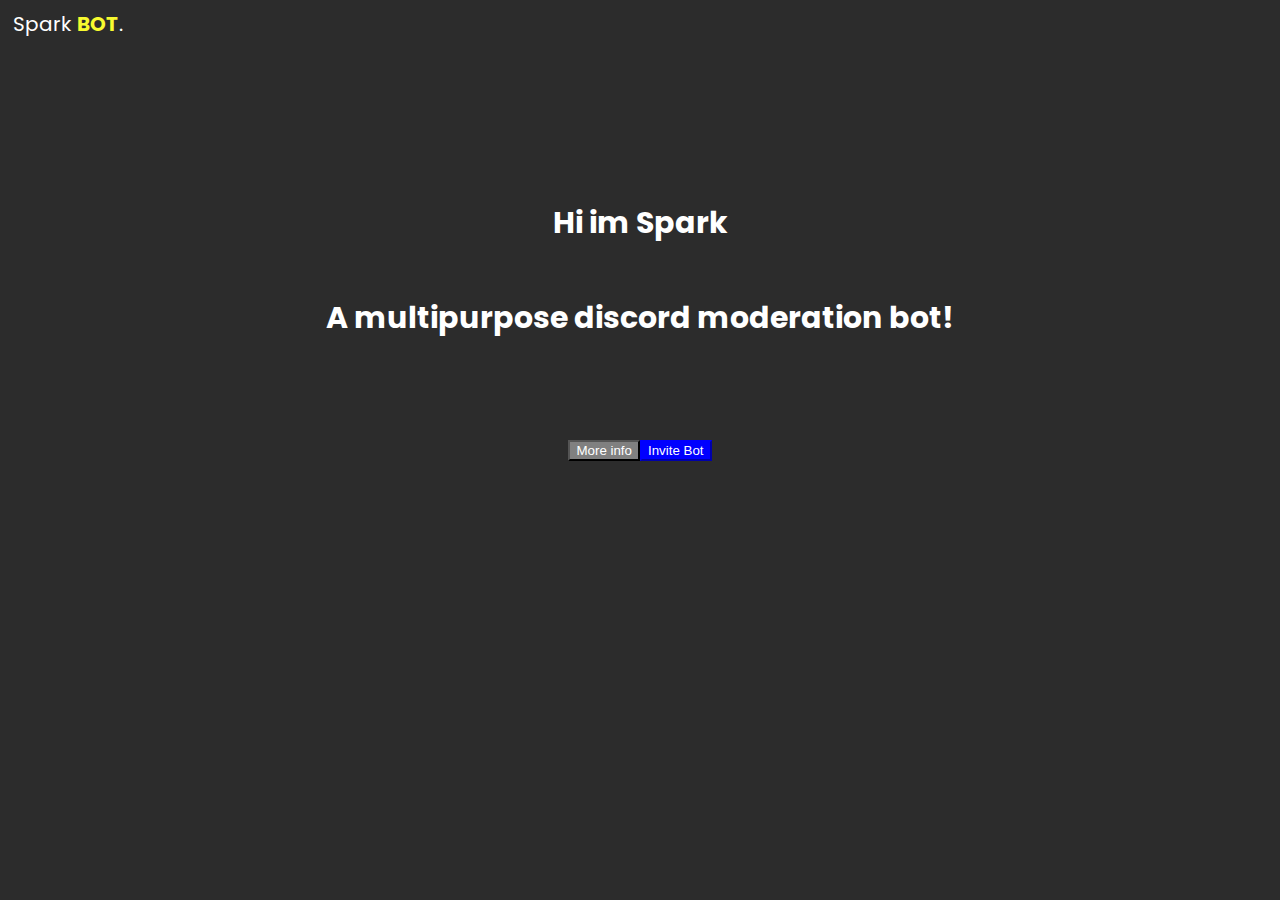
<file: index.html>
<html>
      <head>
          <title>Ryann-Devv</title>
          
          
          <link rel="stylesheet" href="main.core.css">
      </head>
    
	
   <body>
 	      <a id="LOGO" href="/index.html"<strong>Spark</strong> <strong style="color: #F7FA2F">BOT</strong>.</a>

 <h1> Hi im <bold>Spark </bold></h1>
<h2>A multipurpose discord moderation bot!</h2>
 

   
 
 <a id="INVITE1" href="More info"><button type="button" name="INVITE"  style="background-color:grey; border-color:black; color:white">More info</button></a>
<br></br>
<a id="INVITE11" href="invite.html"><button type="button" name="INVITEL" style="background-color: blue; border-color: blue; color:white">Invite Bot</button></a>
 	      
       </body>
 </html>
</file>
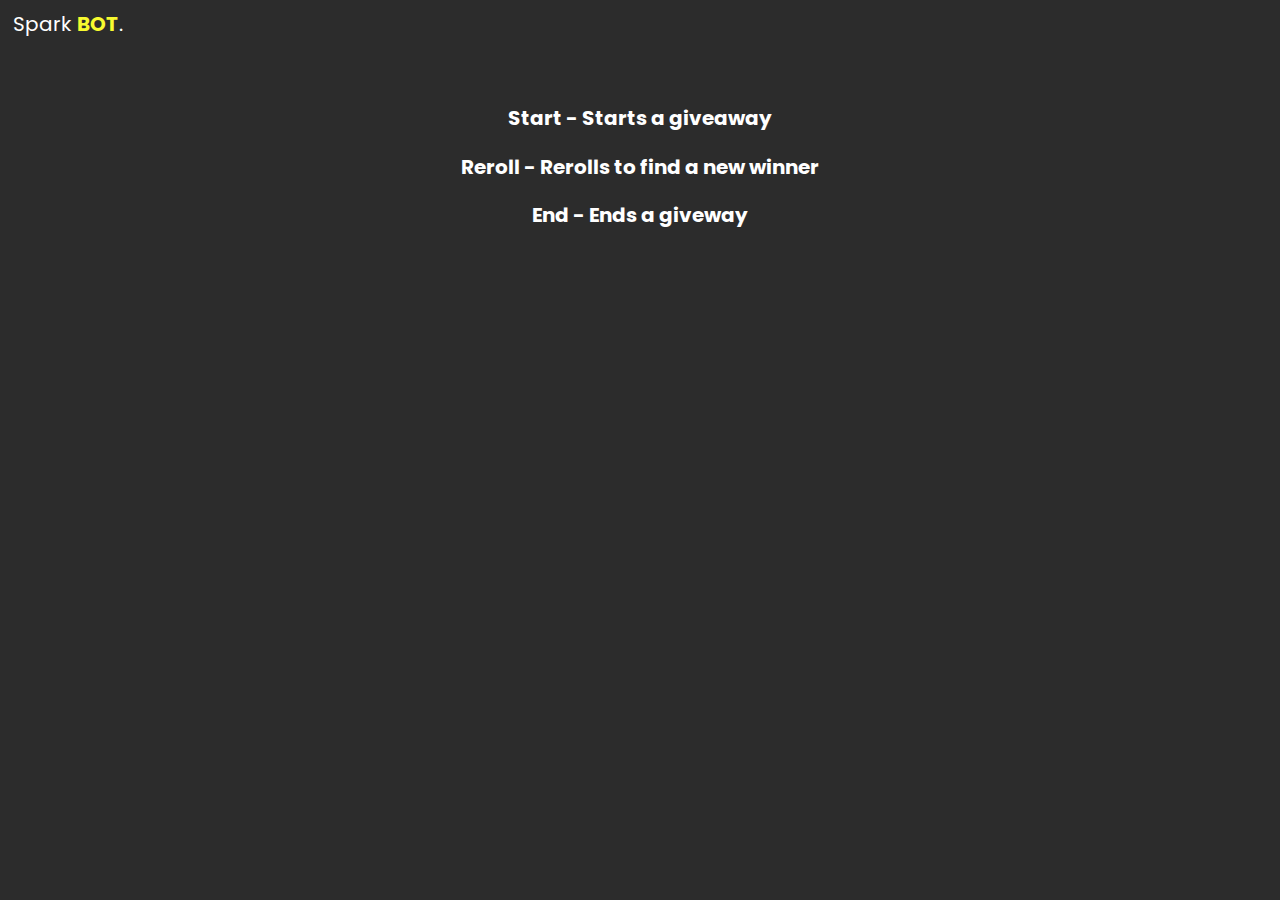
<file: cmds-giveaway.html>
<html>
      <head>
          <title>Ryann-Devv</title>
         
          
          <link rel="stylesheet" href="cmds-h.css">
	</head>
        
	<body>
		<a id="LOGO" href="https://sparkbot.cf"<strong>Spark</strong> <strong style="color: #F7FA2F">BOT</strong>.</a>
<h1>Start - Starts a giveaway</h1>
<h2>Reroll - Rerolls to find a new winner</h2>
<h3>End - Ends a giveway</h3>


 
</html>
</file>
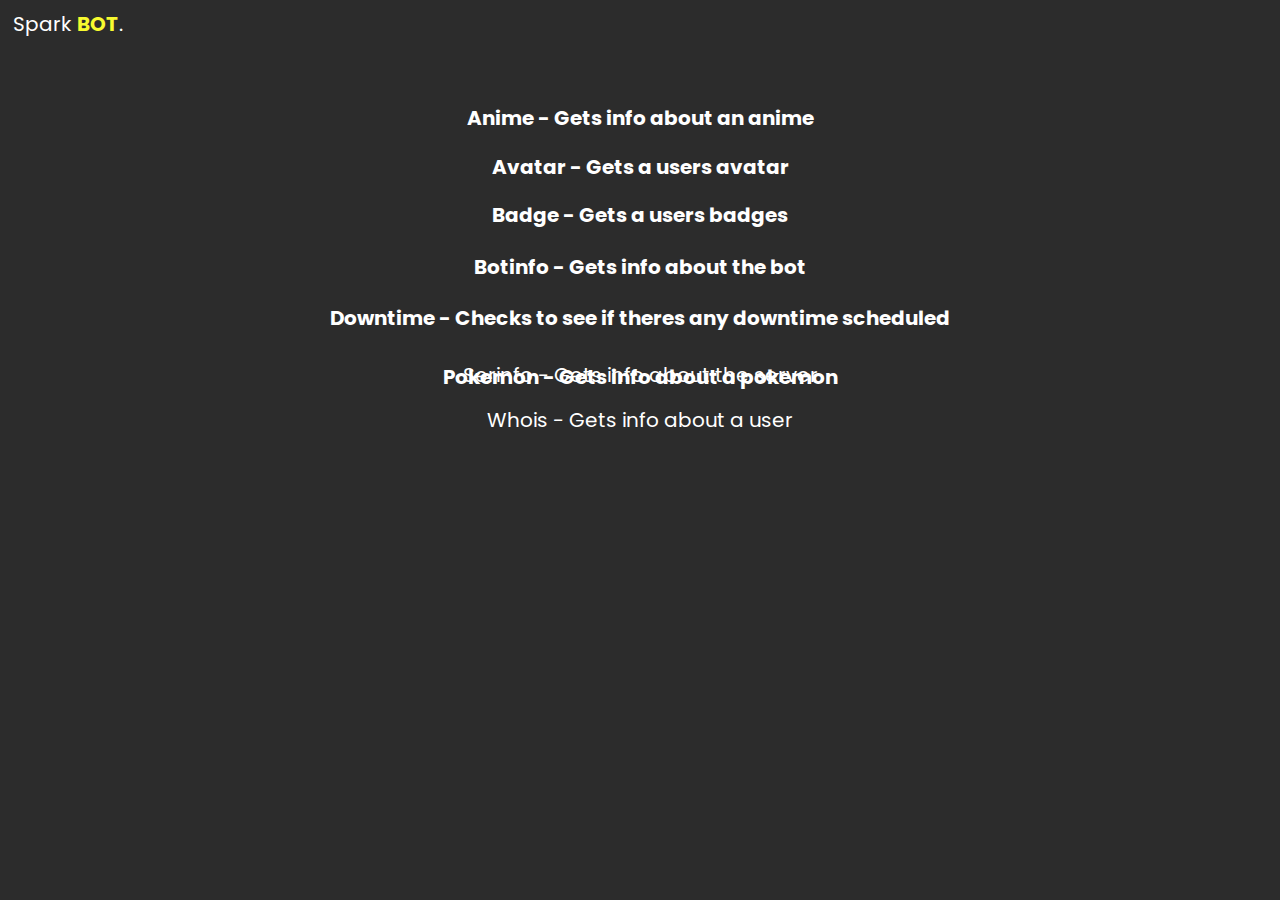
<file: cmds-info.html>
<html>
      <head>
          <title>Ryann-Devv</title>
         
          
          <link rel="stylesheet" href="cmds-h.css">
	</head>
        
	<body>
		<a id="LOGO" href="https://sparkbot.cf"<strong>Spark</strong> <strong style="color: #F7FA2F">BOT</strong>.</a>
<h1>Anime - Gets info about an anime</h1>
<h2>Avatar - Gets a users avatar</h2>
<h3>Badge - Gets a users badges</h3>
<h4>Botinfo - Gets info about the bot</h4>
<h5>Downtime - Checks to see if theres any downtime scheduled</h5>
<h6>Pokemon - Gets info about a pokemon</h6>
<h7>Serinfo - Gets info about the server</h7>
<h8>Whois - Gets info about a user</h8>

 
</html>
</file>
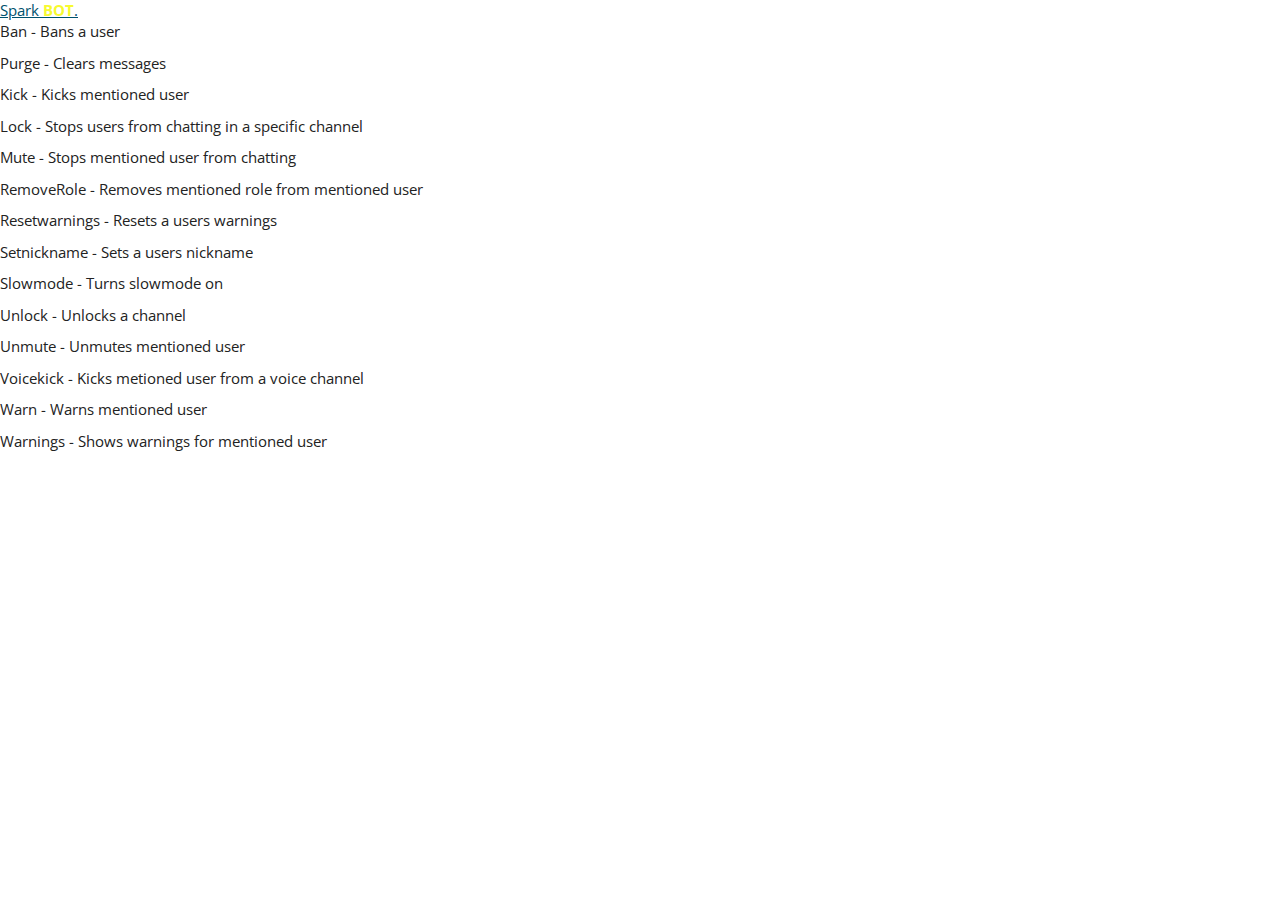
<file: cmds-mod.html>
<html>
      <head>
          <title>Ryann-Devv</title>
         
          
          <link rel="stylesheet" href="cmds-.css">
	</head>
        
	<body>
		<a id="LOGO" href="https://sparkbot.cf"<strong>Spark</strong> <strong style="color: #F7FA2F">BOT</strong>.</a>
<p id="BAN"> Ban - Bans a user</p>
<p id="PURGE"> Purge - Clears messages</p>
<p id="KICK"> Kick - Kicks mentioned user</p>
<p id="LOCK"> Lock - Stops users from chatting in a specific channel</p>
<p id="MUTE"> Mute - Stops mentioned user from chatting</p>
<p id="REMROLE"> RemoveRole - Removes mentioned role from mentioned user </p>
<p id="REWARN"> Resetwarnings - Resets a users warnings</p>
<p id="SETNICK"> Setnickname - Sets a users nickname</p>
<p id="SM"> Slowmode - Turns slowmode on</p>
<p id="UNLOCK"> Unlock - Unlocks a channel</p>
<p id="UM"> Unmute - Unmutes mentioned user</p>
<p id="VCK"> Voicekick - Kicks metioned user from a voice channel</p>
<p id="WARN"> Warn - Warns mentioned user</p>
<p id="WARNIS"> Warnings - Shows warnings for mentioned user</p>




 
</html>
</file>
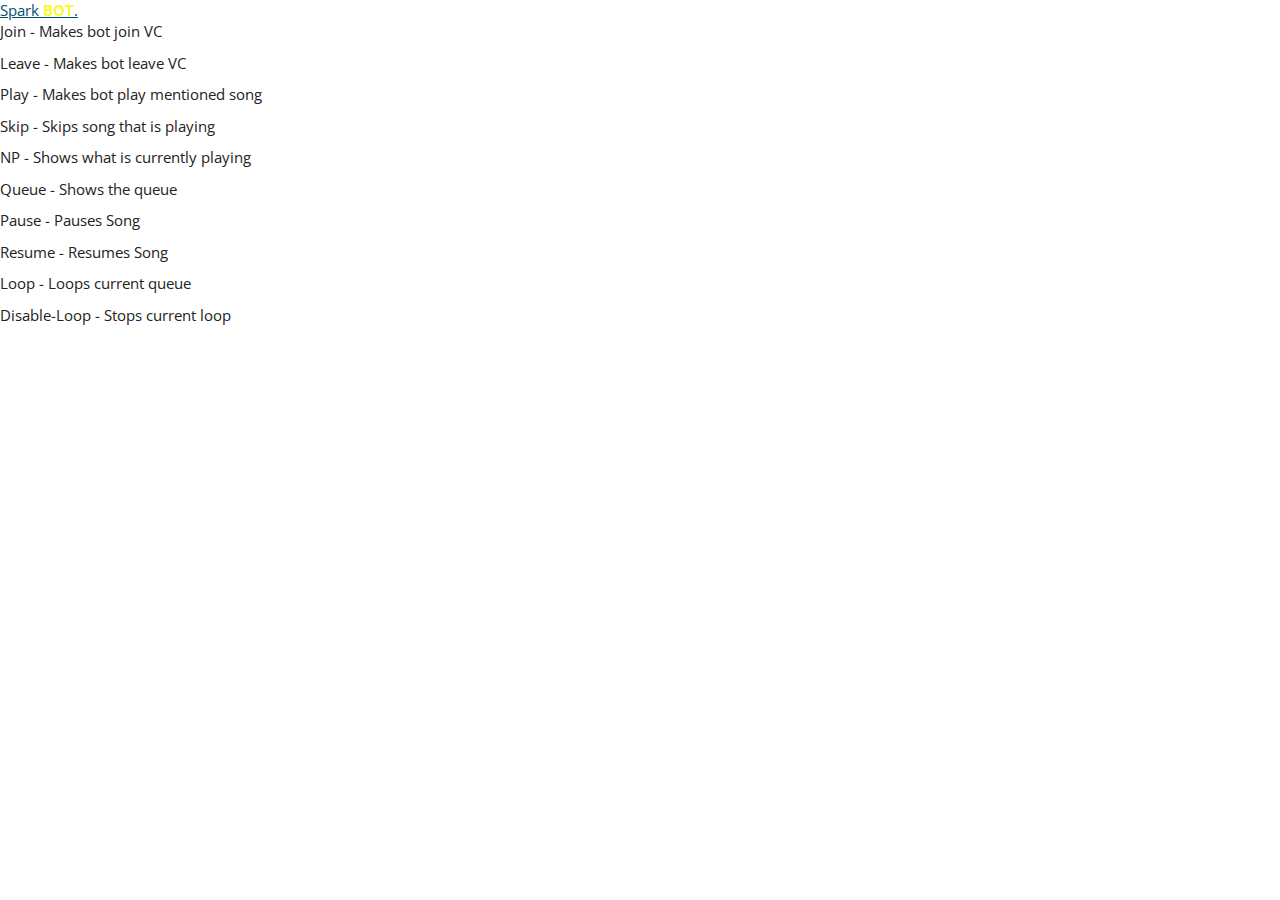
<file: cmds-music.html>
<html>
      <head>
          <title>Ryann-Devv</title>
         
          
          <link rel="stylesheet" href="cmds-.css">
	</head>
        
	<body>
		<a id="LOGO" href="https://sparkbot.cf"<strong>Spark</strong> <strong style="color: #F7FA2F">BOT</strong>.</a>
<p id="BAN"> Join - Makes bot join VC</p>
<p id="PURGE"> Leave - Makes bot leave VC</P>
<p id="KICK"> Play - Makes bot play mentioned song</P>
<p id="LOCK"> Skip - Skips song that is playing</P>
<p id="MUTE">  NP - Shows what is currently playing</P>
<p id="REMROLE"> Queue - Shows the queue</P>
<p id="REWARN"> Pause - Pauses Song</P>
<p id="SETNICK"> Resume - Resumes Song</P>
<p id="SM"> Loop - Loops current queue</P>
<p id="UNLOCK"> Disable-Loop - Stops current loop</P>


 
</html>
</file>
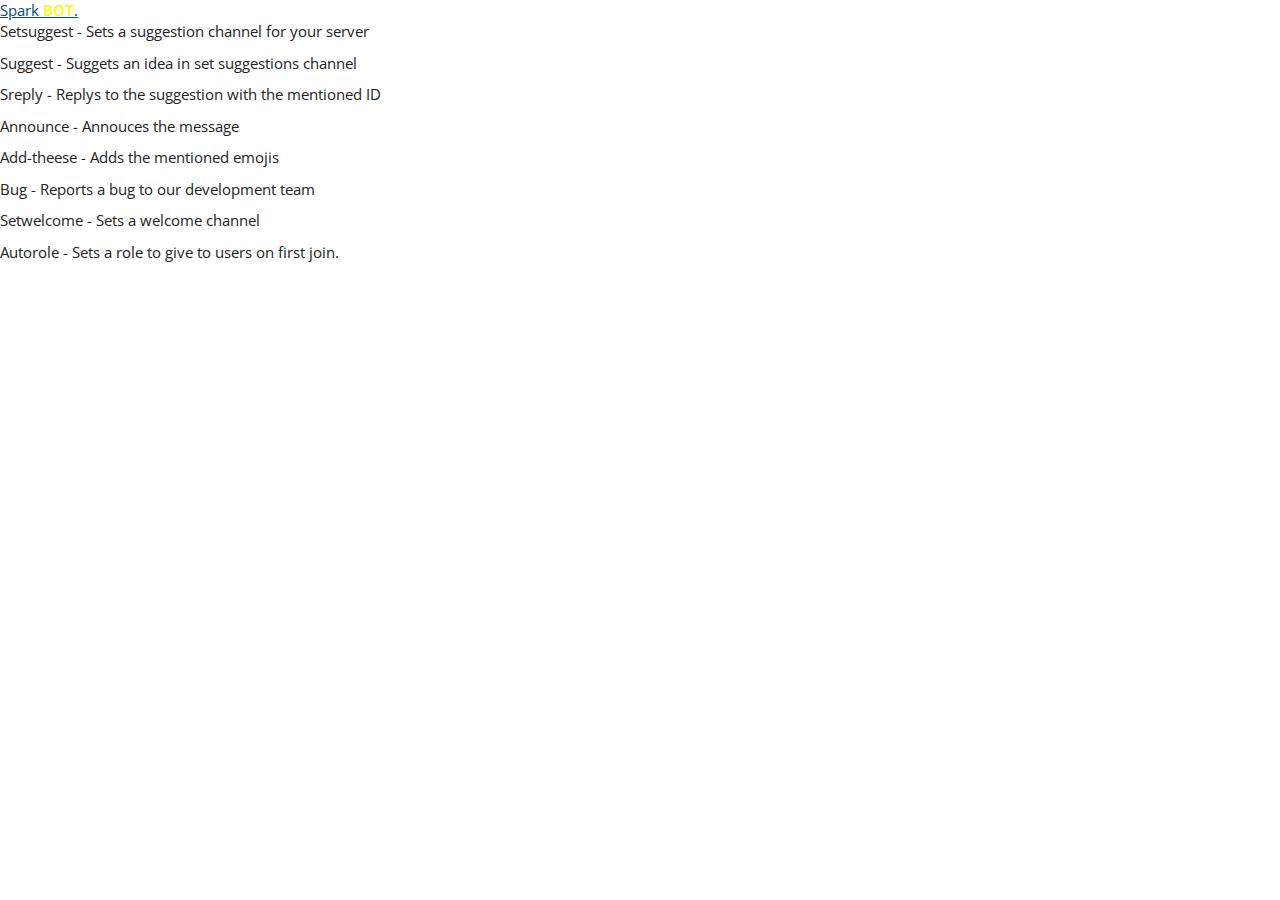
<file: cmds-utility.html>
<html>
      <head>
          <title>Ryann-Devv</title>
         
          
          <link rel="stylesheet" href="cmds-.css">
	</head>
        
	<body>
		<a id="LOGO" href="https://sparkbot.cf"<strong>Spark</strong> <strong style="color: #F7FA2F">BOT</strong>.</a>
<p id="BAN"> Setsuggest - Sets a suggestion channel for your server</p>
<p id="PURGE"> Suggest - Suggets an idea in set suggestions channel </P>
<p id="KICK"> Sreply - Replys to the suggestion with the mentioned ID</P>
<p id="LOCK"> Announce - Annouces the message</P>
<p id="MUTE">  Add-theese - Adds the mentioned emojis</P>
<p id="REMROLE"> Bug - Reports a bug to our development team</P>
<p id="REWARN"> Setwelcome - Sets a welcome channel</P>
<p id="SETNICK"> Autorole - Sets a role to give to users on first join.</P>



 
</html>
</file>
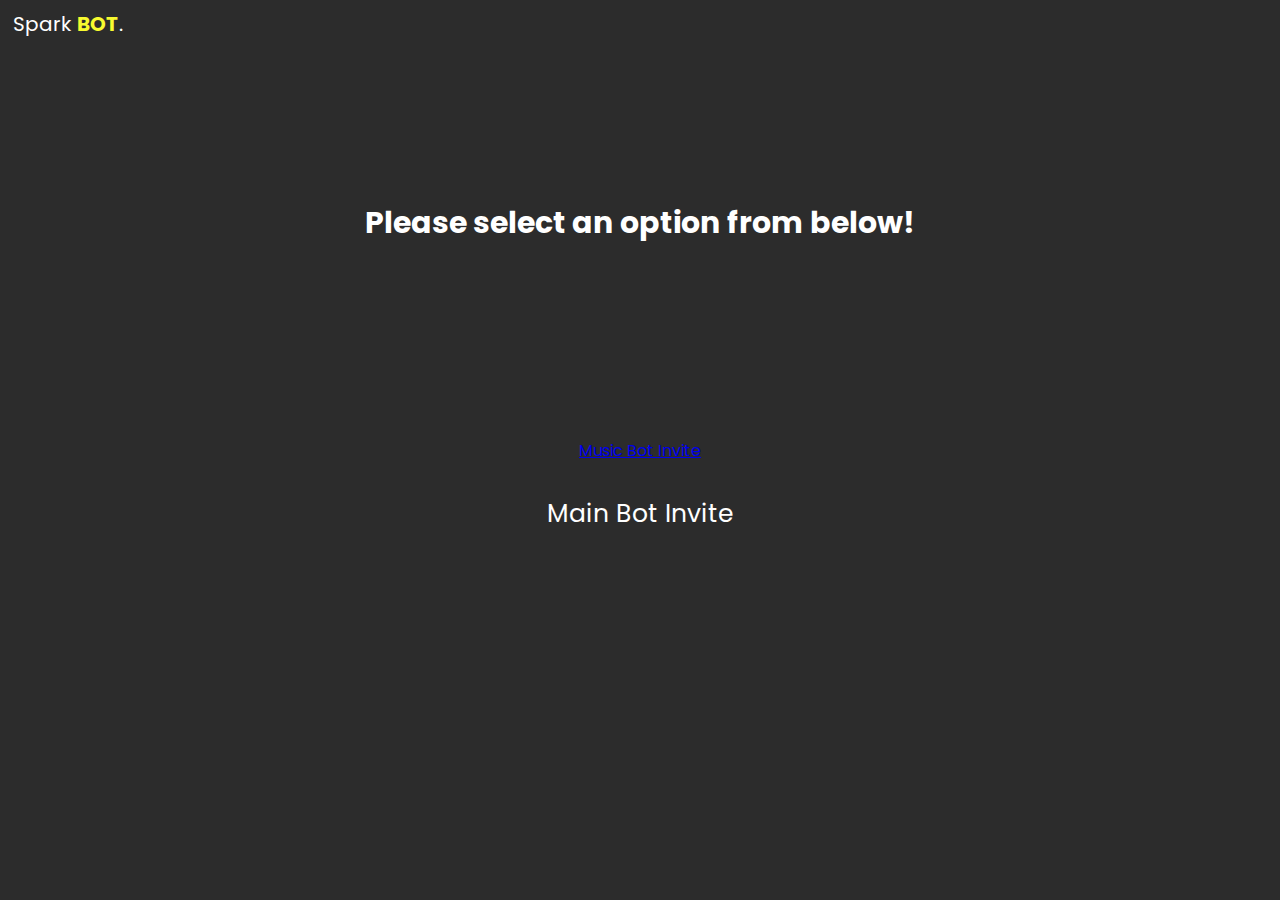
<file: invite-options.html>
<html>
      <head>
          <title>Ryann-Devv</title>
          
          
          <link rel="stylesheet" href="main.core.css">
      </head>
    
	
      <body>
	      <a id="LOGO" href="https://ryann-devv.tk"<strong>Spark</strong> <strong style="color: #F7FA2F">BOT</strong>.</a>
<h1>Please select an option from below!</h1>

  
	  
<a id="linkB" href="invite.html">Main Bot Invite</a>
<a id="linkC" href="invite-music.html">Music Bot Invite</a>

	      
      </body>
</html>
</file>
<file: main.core.css>
@import url("https://fonts.googleapis.com/css2?family=Poppins:wght@400;500&display=swap");

* {
    box-sizing: border-box;
}

body {
    background-color: #2C2C2C;
    margin: 0;
    font-family: "Poppins", sans-serif;
    display: flex;
    align-items: center;
    justify-content: center;
    min-height: 100vh;
    color: #0F1015;
}

#INVITE {
    position: absolute;
   color: #24a0ed;
     width: 2%;
    height: 3%
        
 top:35%;
    
}

#INVITEL {
    position: absolute;
   background-color: 7d7de8;
    color: 7d7de8;
     width: 200px ;
    height: 150px
      
    
 top:30%;
    
}
#INVITE11 {
 
   background-color: 7d7de8;
    color: 7d7de8;
      
    

   
}

h1 {
  color: #fff;
  position: absolute;
  top: 20%;
 
  font-size: 30px
}
h2 {
  color: #fff;
  position: absolute;
  top: 30%;
  
  font-size: 30px
}

hr {
    width:1%;
    margin:0 auto;
  align-items: center;
  justify-content: center
}

#linka {
   color: #fff;
  position: absolute;
  left: 20%;
  font-size: 25px;
  top: 55%;
  text-decoration: none
}

#linkb {
  color: #fff;
  position: absolute;
  
  font-size: 25px;
  top: 55%;
   text-decoration: none
}


#linkd {
  color: #fff;
  position: absolute;
  left: 42%;
  font-size: 25px;
  top: 65%;
   text-decoration: none
}


#notice {
  color: #fff;
  position: absolute;
  width: 341.422px;
  top: 92%;
  left: 39%;
  
  
}

#LOGO {
   color: #fff;
   position: absolute;
  top: 1%;
  left: 1%;
  font-size: 20px;
  text-decoration: none
}
</file>
<file: cmds-h.css>
@import url("https://fonts.googleapis.com/css2?family=Poppins:wght@400;500&display=swap");

* {
    box-sizing: border-box;
}

body {
    background-color: #2C2C2C;
    margin: 0;
    font-family: "Poppins", sans-serif;
    display: flex;
    align-items: center;
    justify-content: center;
    min-height: 100vh;
    color: #0F1015;
}


h1 {
  color: #fff;
  position: absolute;
  top: 10%;
  font-size: 20px
}
h2 {
  color: #fff;
  position: absolute;
  top: 15%;
  font-size: 20px
}
h3 {
  color: #fff;
  position: absolute;
  top: 20%;
  font-size: 20px
}
h4 {
  color: #fff;
  position: absolute;
  top: 25%;
  font-size: 20px
}
h5 {
  color: #fff;
  position: absolute;
  top: 30%;
  font-size: 20px
}
h6 {
  color: #fff;
  position: absolute;
  top: 35%;
  font-size: 20px
}
h7 {
  color: #fff;
  position: absolute;
  top: 40%;
  font-size: 20px
}
h8 {
  color: #fff;
  position: absolute;
  top: 45%;
  font-size: 20px
}
h9 {
  color: #fff;
  position: absolute;
  top: 50%;
  font-size: 20px
}
h10 {
  color: #fff;
  position: absolute;
  top: 55%;
  font-size: 20px
}
h11 {
  color: #fff;
  position: absolute;
  top: 60%;
  font-size: 20px
}
h12K {
  color: #fff;
  position: absolute;
  top: 65%;
  font-size: 20px
}h13 {
  color: #fff;
  position: absolute;
  top: 70%;
  font-size: 20px
}
}h14 {
  color: #fff;
  position: absolute;
  top: 75%;
  font-size: 20px
}

hr {
    width:1%;
    margin:0 auto;
  align-items: center;
  justify-content: center
}

#linkA {
   color: #fff;
  position: absolute;
  font-size: 25px;
  top: 32%;
  text-decoration: none
}

#linkB {
  color: #fff;
  position: absolute;

  font-size: 25px;
  top: 42%;
   text-decoration: none
}

#linkC {
  color: #fff;
  position: absolute;
  font-size: 25px;
  top: 52%;
   text-decoration: none
}
#linkD {
  color: #fff;
  position: absolute;
 
  font-size: 25px;
  top: 62%;
   text-decoration: none
}

#linkE {
  color: #fff;
  position: absolute;
 
  font-size: 25px;
  top: 72%;
   text-decoration: none
}

#notice {
  color: #fff;
  position: absolute;
  width: 341.422px;
  top: 92%;
  left: 39%;
  
  
}

#LOGO {
   color: #fff;
   position: absolute;
  top: 1%;
  left: 1%;
  font-size: 20px;
  text-decoration: none
}
</file>
<file: cmds-.css>
@import url("//fonts.googleapis.com/css?family=Open+Sans:300italic,400italic,700italic,400,300,700");/*!
 * bootswatch v3.3.1+2
 * Homepage: http://bootswatch.com
 * Copyright 2012-2014 Thomas Park
 * Licensed under MIT
 * Based on Bootstrap
*//*! normalize.css v3.0.2 | MIT License | git.io/normalize */html{font-family:sans-serif;-ms-text-size-adjust:100%;-webkit-text-size-adjust:100%}body{margin:0}article,aside,details,figcaption,figure,footer,header,hgroup,main,menu,nav,section,summary{display:block}audio,canvas,progress,video{display:inline-block;vertical-align:baseline}audio:not([controls]){display:none;height:0}[hidden],template{display:none}a{background-color:transparent}a:active,a:hover{outline:0}abbr[title]{border-bottom:1px dotted}b,strong{font-weight:bold}dfn{font-style:italic}h1{font-size:2em;margin:0.67em 0}mark{background:#ff0;color:#000}small{font-size:80%}sub,sup{font-size:75%;line-height:0;position:relative;vertical-align:baseline}sup{top:-0.5em}sub{bottom:-0.25em}img{border:0}svg:not(:root){overflow:hidden}figure{margin:1em 40px}hr{-moz-box-sizing:content-box;-webkit-box-sizing:content-box;box-sizing:content-box;height:0}pre{overflow:auto}code,kbd,pre,samp{font-family:monospace, monospace;font-size:1em}button,input,optgroup,select,textarea{color:inherit;font:inherit;margin:0}button{overflow:visible}button,select{text-transform:none}button,html input[type="button"],input[type="reset"],input[type="submit"]{-webkit-appearance:button;cursor:pointer}button[disabled],html input[disabled]{cursor:default}button::-moz-focus-inner,input::-moz-focus-inner{border:0;padding:0}input{line-height:normal}input[type="checkbox"],input[type="radio"]{-webkit-box-sizing:border-box;-moz-box-sizing:border-box;box-sizing:border-box;padding:0}input[type="number"]::-webkit-inner-spin-button,input[type="number"]::-webkit-outer-spin-button{height:auto}input[type="search"]{-webkit-appearance:textfield;-moz-box-sizing:content-box;-webkit-box-sizing:content-box;box-sizing:content-box}input[type="search"]::-webkit-search-cancel-button,input[type="search"]::-webkit-search-decoration{-webkit-appearance:none}fieldset{border:1px solid #c0c0c0;margin:0 2px;padding:0.35em 0.625em 0.75em}legend{border:0;padding:0}textarea{overflow:auto}optgroup{font-weight:bold}table{border-collapse:collapse;border-spacing:0}td,th{padding:0}/*! Source: https://github.com/h5bp/html5-boilerplate/blob/master/src/css/main.css */@media print{*,*:before,*:after{background:transparent !important;color:#000 !important;-webkit-box-shadow:none !important;box-shadow:none !important;text-shadow:none !important}a,a:visited{text-decoration:underline}a[href]:after{content:" (" attr(href) ")"}abbr[title]:after{content:" (" attr(title) ")"}a[href^="#"]:after,a[href^="javascript:"]:after{content:""}pre,blockquote{border:1px solid #999;page-break-inside:avoid}thead{display:table-header-group}tr,img{page-break-inside:avoid}img{max-width:100% !important}p,h2,h3{orphans:3;widows:3}h2,h3{page-break-after:avoid}select{background:#fff !important}.navbar{display:none}.btn>.caret,.dropup>.btn>.caret{border-top-color:#000 !important}.label{border:1px solid #000}.table{border-collapse:collapse !important}.table td,.table th{background-color:#fff !important}.table-bordered th,.table-bordered td{border:1px solid #ddd !important}}@font-face{font-family:'Glyphicons Halflings';src:url('../fonts/glyphicons-halflings-regular.eot');src:url('../fonts/glyphicons-halflings-regular.eot?#iefix') format('embedded-opentype'),url('../fonts/glyphicons-halflings-regular.woff') format('woff'),url('../fonts/glyphicons-halflings-regular.ttf') format('truetype'),url('../fonts/glyphicons-halflings-regular.svg#glyphicons_halflingsregular') format('svg')}.glyphicon{position:relative;top:1px;display:inline-block;font-family:'Glyphicons Halflings';font-style:normal;font-weight:normal;line-height:1;-webkit-font-smoothing:antialiased;-moz-osx-font-smoothing:grayscale}.glyphicon-asterisk:before{content:"\2a"}.glyphicon-plus:before{content:"\2b"}.glyphicon-euro:before,.glyphicon-eur:before{content:"\20ac"}.glyphicon-minus:before{content:"\2212"}.glyphicon-cloud:before{content:"\2601"}.glyphicon-envelope:before{content:"\2709"}.glyphicon-pencil:before{content:"\270f"}.glyphicon-glass:before{content:"\e001"}.glyphicon-music:before{content:"\e002"}.glyphicon-search:before{content:"\e003"}.glyphicon-heart:before{content:"\e005"}.glyphicon-star:before{content:"\e006"}.glyphicon-star-empty:before{content:"\e007"}.glyphicon-user:before{content:"\e008"}.glyphicon-film:before{content:"\e009"}.glyphicon-th-large:before{content:"\e010"}.glyphicon-th:before{content:"\e011"}.glyphicon-th-list:before{content:"\e012"}.glyphicon-ok:before{content:"\e013"}.glyphicon-remove:before{content:"\e014"}.glyphicon-zoom-in:before{content:"\e015"}.glyphicon-zoom-out:before{content:"\e016"}.glyphicon-off:before{content:"\e017"}.glyphicon-signal:before{content:"\e018"}.glyphicon-cog:before{content:"\e019"}.glyphicon-trash:before{content:"\e020"}.glyphicon-home:before{content:"\e021"}.glyphicon-file:before{content:"\e022"}.glyphicon-time:before{content:"\e023"}.glyphicon-road:before{content:"\e024"}.glyphicon-download-alt:before{content:"\e025"}.glyphicon-download:before{content:"\e026"}.glyphicon-upload:before{content:"\e027"}.glyphicon-inbox:before{content:"\e028"}.glyphicon-play-circle:before{content:"\e029"}.glyphicon-repeat:before{content:"\e030"}.glyphicon-refresh:before{content:"\e031"}.glyphicon-list-alt:before{content:"\e032"}.glyphicon-lock:before{content:"\e033"}.glyphicon-flag:before{content:"\e034"}.glyphicon-headphones:before{content:"\e035"}.glyphicon-volume-off:before{content:"\e036"}.glyphicon-volume-down:before{content:"\e037"}.glyphicon-volume-up:before{content:"\e038"}.glyphicon-qrcode:before{content:"\e039"}.glyphicon-barcode:before{content:"\e040"}.glyphicon-tag:before{content:"\e041"}.glyphicon-tags:before{content:"\e042"}.glyphicon-book:before{content:"\e043"}.glyphicon-bookmark:before{content:"\e044"}.glyphicon-print:before{content:"\e045"}.glyphicon-camera:before{content:"\e046"}.glyphicon-font:before{content:"\e047"}.glyphicon-bold:before{content:"\e048"}.glyphicon-italic:before{content:"\e049"}.glyphicon-text-height:before{content:"\e050"}.glyphicon-text-width:before{content:"\e051"}.glyphicon-align-left:before{content:"\e052"}.glyphicon-align-center:before{content:"\e053"}.glyphicon-align-right:before{content:"\e054"}.glyphicon-align-justify:before{content:"\e055"}.glyphicon-list:before{content:"\e056"}.glyphicon-indent-left:before{content:"\e057"}.glyphicon-indent-right:before{content:"\e058"}.glyphicon-facetime-video:before{content:"\e059"}.glyphicon-picture:before{content:"\e060"}.glyphicon-map-marker:before{content:"\e062"}.glyphicon-adjust:before{content:"\e063"}.glyphicon-tint:before{content:"\e064"}.glyphicon-edit:before{content:"\e065"}.glyphicon-share:before{content:"\e066"}.glyphicon-check:before{content:"\e067"}.glyphicon-move:before{content:"\e068"}.glyphicon-step-backward:before{content:"\e069"}.glyphicon-fast-backward:before{content:"\e070"}.glyphicon-backward:before{content:"\e071"}.glyphicon-play:before{content:"\e072"}.glyphicon-pause:before{content:"\e073"}.glyphicon-stop:before{content:"\e074"}.glyphicon-forward:before{content:"\e075"}.glyphicon-fast-forward:before{content:"\e076"}.glyphicon-step-forward:before{content:"\e077"}.glyphicon-eject:before{content:"\e078"}.glyphicon-chevron-left:before{content:"\e079"}.glyphicon-chevron-right:before{content:"\e080"}.glyphicon-plus-sign:before{content:"\e081"}.glyphicon-minus-sign:before{content:"\e082"}.glyphicon-remove-sign:before{content:"\e083"}.glyphicon-ok-sign:before{content:"\e084"}.glyphicon-question-sign:before{content:"\e085"}.glyphicon-info-sign:before{content:"\e086"}.glyphicon-screenshot:before{content:"\e087"}.glyphicon-remove-circle:before{content:"\e088"}.glyphicon-ok-circle:before{content:"\e089"}.glyphicon-ban-circle:before{content:"\e090"}.glyphicon-arrow-left:before{content:"\e091"}.glyphicon-arrow-right:before{content:"\e092"}.glyphicon-arrow-up:before{content:"\e093"}.glyphicon-arrow-down:before{content:"\e094"}.glyphicon-share-alt:before{content:"\e095"}.glyphicon-resize-full:before{content:"\e096"}.glyphicon-resize-small:before{content:"\e097"}.glyphicon-exclamation-sign:before{content:"\e101"}.glyphicon-gift:before{content:"\e102"}.glyphicon-leaf:before{content:"\e103"}.glyphicon-fire:before{content:"\e104"}.glyphicon-eye-open:before{content:"\e105"}.glyphicon-eye-close:before{content:"\e106"}.glyphicon-warning-sign:before{content:"\e107"}.glyphicon-plane:before{content:"\e108"}.glyphicon-calendar:before{content:"\e109"}.glyphicon-random:before{content:"\e110"}.glyphicon-comment:before{content:"\e111"}.glyphicon-magnet:before{content:"\e112"}.glyphicon-chevron-up:before{content:"\e113"}.glyphicon-chevron-down:before{content:"\e114"}.glyphicon-retweet:before{content:"\e115"}.glyphicon-shopping-cart:before{content:"\e116"}.glyphicon-folder-close:before{content:"\e117"}.glyphicon-folder-open:before{content:"\e118"}.glyphicon-resize-vertical:before{content:"\e119"}.glyphicon-resize-horizontal:before{content:"\e120"}.glyphicon-hdd:before{content:"\e121"}.glyphicon-bullhorn:before{content:"\e122"}.glyphicon-bell:before{content:"\e123"}.glyphicon-certificate:before{content:"\e124"}.glyphicon-thumbs-up:before{content:"\e125"}.glyphicon-thumbs-down:before{content:"\e126"}.glyphicon-hand-right:before{content:"\e127"}.glyphicon-hand-left:before{content:"\e128"}.glyphicon-hand-up:before{content:"\e129"}.glyphicon-hand-down:before{content:"\e130"}.glyphicon-circle-arrow-right:before{content:"\e131"}.glyphicon-circle-arrow-left:before{content:"\e132"}.glyphicon-circle-arrow-up:before{content:"\e133"}.glyphicon-circle-arrow-down:before{content:"\e134"}.glyphicon-globe:before{content:"\e135"}.glyphicon-wrench:before{content:"\e136"}.glyphicon-tasks:before{content:"\e137"}.glyphicon-filter:before{content:"\e138"}.glyphicon-briefcase:before{content:"\e139"}.glyphicon-fullscreen:before{content:"\e140"}.glyphicon-dashboard:before{content:"\e141"}.glyphicon-paperclip:before{content:"\e142"}.glyphicon-heart-empty:before{content:"\e143"}.glyphicon-link:before{content:"\e144"}.glyphicon-phone:before{content:"\e145"}.glyphicon-pushpin:before{content:"\e146"}.glyphicon-usd:before{content:"\e148"}.glyphicon-gbp:before{content:"\e149"}.glyphicon-sort:before{content:"\e150"}.glyphicon-sort-by-alphabet:before{content:"\e151"}.glyphicon-sort-by-alphabet-alt:before{content:"\e152"}.glyphicon-sort-by-order:before{content:"\e153"}.glyphicon-sort-by-order-alt:before{content:"\e154"}.glyphicon-sort-by-attributes:before{content:"\e155"}.glyphicon-sort-by-attributes-alt:before{content:"\e156"}.glyphicon-unchecked:before{content:"\e157"}.glyphicon-expand:before{content:"\e158"}.glyphicon-collapse-down:before{content:"\e159"}.glyphicon-collapse-up:before{content:"\e160"}.glyphicon-log-in:before{content:"\e161"}.glyphicon-flash:before{content:"\e162"}.glyphicon-log-out:before{content:"\e163"}.glyphicon-new-window:before{content:"\e164"}.glyphicon-record:before{content:"\e165"}.glyphicon-save:before{content:"\e166"}.glyphicon-open:before{content:"\e167"}.glyphicon-saved:before{content:"\e168"}.glyphicon-import:before{content:"\e169"}.glyphicon-export:before{content:"\e170"}.glyphicon-send:before{content:"\e171"}.glyphicon-floppy-disk:before{content:"\e172"}.glyphicon-floppy-saved:before{content:"\e173"}.glyphicon-floppy-remove:before{content:"\e174"}.glyphicon-floppy-save:before{content:"\e175"}.glyphicon-floppy-open:before{content:"\e176"}.glyphicon-credit-card:before{content:"\e177"}.glyphicon-transfer:before{content:"\e178"}.glyphicon-cutlery:before{content:"\e179"}.glyphicon-header:before{content:"\e180"}.glyphicon-compressed:before{content:"\e181"}.glyphicon-earphone:before{content:"\e182"}.glyphicon-phone-alt:before{content:"\e183"}.glyphicon-tower:before{content:"\e184"}.glyphicon-stats:before{content:"\e185"}.glyphicon-sd-video:before{content:"\e186"}.glyphicon-hd-video:before{content:"\e187"}.glyphicon-subtitles:before{content:"\e188"}.glyphicon-sound-stereo:before{content:"\e189"}.glyphicon-sound-dolby:before{content:"\e190"}.glyphicon-sound-5-1:before{content:"\e191"}.glyphicon-sound-6-1:before{content:"\e192"}.glyphicon-sound-7-1:before{content:"\e193"}.glyphicon-copyright-mark:before{content:"\e194"}.glyphicon-registration-mark:before{content:"\e195"}.glyphicon-cloud-download:before{content:"\e197"}.glyphicon-cloud-upload:before{content:"\e198"}.glyphicon-tree-conifer:before{content:"\e199"}.glyphicon-tree-deciduous:before{content:"\e200"}*{-webkit-box-sizing:border-box;-moz-box-sizing:border-box;box-sizing:border-box}*:before,*:after{-webkit-box-sizing:border-box;-moz-box-sizing:border-box;box-sizing:border-box}html{font-size:10px;-webkit-tap-highlight-color:rgba(0,0,0,0)}body{font-family:"Open Sans","Helvetica Neue",Helvetica,Arial,sans-serif;font-size:15px;line-height:1.4;color:#222222;background-color:#ffffff}input,button,select,textarea{font-family:inherit;font-size:inherit;line-height:inherit}a{color:#008cba;text-decoration:none}a:hover,a:focus{color:#00526e;text-decoration:underline}a:focus{outline:thin dotted;outline:5px auto -webkit-focus-ring-color;outline-offset:-2px}figure{margin:0}img{vertical-align:middle}.img-responsive,.thumbnail>img,.thumbnail a>img,.carousel-inner>.item>img,.carousel-inner>.item>a>img{display:block;max-width:100%;height:auto}.img-rounded{border-radius:0}.img-thumbnail{padding:4px;line-height:1.4;background-color:#ffffff;border:1px solid #dddddd;border-radius:0;-webkit-transition:all .2s ease-in-out;-o-transition:all .2s ease-in-out;transition:all .2s ease-in-out;display:inline-block;max-width:100%;height:auto}.img-circle{border-radius:50%}hr{margin-top:21px;margin-bottom:21px;border:0;border-top:1px solid #dddddd}.sr-only{position:absolute;width:1px;height:1px;margin:-1px;padding:0;overflow:hidden;clip:rect(0, 0, 0, 0);border:0}.sr-only-focusable:active,.sr-only-focusable:focus{position:static;width:auto;height:auto;margin:0;overflow:visible;clip:auto}h1,h2,h3,h4,h5,h6,.h1,.h2,.h3,.h4,.h5,.h6{font-family:"Open Sans","Helvetica Neue",Helvetica,Arial,sans-serif;font-weight:300;line-height:1.1;color:inherit}h1 small,h2 small,h3 small,h4 small,h5 small,h6 small,.h1 small,.h2 small,.h3 small,.h4 small,.h5 small,.h6 small,h1 .small,h2 .small,h3 .small,h4 .small,h5 .small,h6 .small,.h1 .small,.h2 .small,.h3 .small,.h4 .small,.h5 .small,.h6 .small{font-weight:normal;line-height:1;color:#999999}h1,.h1,h2,.h2,h3,.h3{margin-top:21px;margin-bottom:10.5px}h1 small,.h1 small,h2 small,.h2 small,h3 small,.h3 small,h1 .small,.h1 .small,h2 .small,.h2 .small,h3 .small,.h3 .small{font-size:65%}h4,.h4,h5,.h5,h6,.h6{margin-top:10.5px;margin-bottom:10.5px}h4 small,.h4 small,h5 small,.h5 small,h6 small,.h6 small,h4 .small,.h4 .small,h5 .small,.h5 .small,h6 .small,.h6 .small{font-size:75%}h1,.h1{font-size:39px}h2,.h2{font-size:32px}h3,.h3{font-size:26px}h4,.h4{font-size:19px}h5,.h5{font-size:15px}h6,.h6{font-size:13px}p{margin:0 0 10.5px}.lead{margin-bottom:21px;font-size:17px;font-weight:300;line-height:1.4}@media (min-width:768px){.lead{font-size:22.5px}}small,.small{font-size:80%}mark,.mark{background-color:#fcf8e3;padding:.2em}.text-left{text-align:left}.text-right{text-align:right}.text-center{text-align:center}.text-justify{text-align:justify}.text-nowrap{white-space:nowrap}.text-lowercase{text-transform:lowercase}.text-uppercase{text-transform:uppercase}.text-capitalize{text-transform:capitalize}.text-muted{color:#999999}.text-primary{color:#008cba}a.text-primary:hover{color:#006687}.text-success{color:#43ac6a}a.text-success:hover{color:#358753}.text-info{color:#5bc0de}a.text-info:hover{color:#31b0d5}.text-warning{color:#e99002}a.text-warning:hover{color:#b67102}.text-danger{color:#f04124}a.text-danger:hover{color:#d32a0e}.bg-primary{color:#fff;background-color:#008cba}a.bg-primary:hover{background-color:#006687}.bg-success{background-color:#dff0d8}a.bg-success:hover{background-color:#c1e2b3}.bg-info{background-color:#d9edf7}a.bg-info:hover{background-color:#afd9ee}.bg-warning{background-color:#fcf8e3}a.bg-warning:hover{background-color:#f7ecb5}.bg-danger{background-color:#f2dede}a.bg-danger:hover{background-color:#e4b9b9}.page-header{padding-bottom:9.5px;margin:42px 0 21px;border-bottom:1px solid #dddddd}ul,ol{margin-top:0;margin-bottom:10.5px}ul ul,ol ul,ul ol,ol ol{margin-bottom:0}.list-unstyled{padding-left:0;list-style:none}.list-inline{padding-left:0;list-style:none;margin-left:-5px}.list-inline>li{display:inline-block;padding-left:5px;padding-right:5px}dl{margin-top:0;margin-bottom:21px}dt,dd{line-height:1.4}dt{font-weight:bold}dd{margin-left:0}@media (min-width:768px){.dl-horizontal dt{float:left;width:160px;clear:left;text-align:right;overflow:hidden;text-overflow:ellipsis;white-space:nowrap}.dl-horizontal dd{margin-left:180px}}abbr[title],abbr[data-original-title]{cursor:help;border-bottom:1px dotted #999999}.initialism{font-size:90%;text-transform:uppercase}blockquote{padding:10.5px 21px;margin:0 0 21px;font-size:18.75px;border-left:5px solid #dddddd}blockquote p:last-child,blockquote ul:last-child,blockquote ol:last-child{margin-bottom:0}blockquote footer,blockquote small,blockquote .small{display:block;font-size:80%;line-height:1.4;color:#6f6f6f}blockquote footer:before,blockquote small:before,blockquote .small:before{content:'\2014 \00A0'}.blockquote-reverse,blockquote.pull-right{padding-right:15px;padding-left:0;border-right:5px solid #dddddd;border-left:0;text-align:right}.blockquote-reverse footer:before,blockquote.pull-right footer:before,.blockquote-reverse small:before,blockquote.pull-right small:before,.blockquote-reverse .small:before,blockquote.pull-right .small:before{content:''}.blockquote-reverse footer:after,blockquote.pull-right footer:after,.blockquote-reverse small:after,blockquote.pull-right small:after,.blockquote-reverse .small:after,blockquote.pull-right .small:after{content:'\00A0 \2014'}address{margin-bottom:21px;font-style:normal;line-height:1.4}code,kbd,pre,samp{font-family:Menlo,Monaco,Consolas,"Courier New",monospace}code{padding:2px 4px;font-size:90%;color:#c7254e;background-color:#f9f2f4;border-radius:0}kbd{padding:2px 4px;font-size:90%;color:#ffffff;background-color:#333333;border-radius:0;-webkit-box-shadow:inset 0 -1px 0 rgba(0,0,0,0.25);box-shadow:inset 0 -1px 0 rgba(0,0,0,0.25)}kbd kbd{padding:0;font-size:100%;font-weight:bold;-webkit-box-shadow:none;box-shadow:none}pre{display:block;padding:10px;margin:0 0 10.5px;font-size:14px;line-height:1.4;word-break:break-all;word-wrap:break-word;color:#333333;background-color:#f5f5f5;border:1px solid #cccccc;border-radius:0}pre code{padding:0;font-size:inherit;color:inherit;white-space:pre-wrap;background-color:transparent;border-radius:0}.pre-scrollable{max-height:340px;overflow-y:scroll}.container{margin-right:auto;margin-left:auto;padding-left:15px;padding-right:15px}@media (min-width:768px){.container{width:750px}}@media (min-width:992px){.container{width:970px}}@media (min-width:1200px){.container{width:1170px}}.container-fluid{margin-right:auto;margin-left:auto;padding-left:15px;padding-right:15px}.row{margin-left:-15px;margin-right:-15px}.col-xs-1,.col-sm-1,.col-md-1,.col-lg-1,.col-xs-2,.col-sm-2,.col-md-2,.col-lg-2,.col-xs-3,.col-sm-3,.col-md-3,.col-lg-3,.col-xs-4,.col-sm-4,.col-md-4,.col-lg-4,.col-xs-5,.col-sm-5,.col-md-5,.col-lg-5,.col-xs-6,.col-sm-6,.col-md-6,.col-lg-6,.col-xs-7,.col-sm-7,.col-md-7,.col-lg-7,.col-xs-8,.col-sm-8,.col-md-8,.col-lg-8,.col-xs-9,.col-sm-9,.col-md-9,.col-lg-9,.col-xs-10,.col-sm-10,.col-md-10,.col-lg-10,.col-xs-11,.col-sm-11,.col-md-11,.col-lg-11,.col-xs-12,.col-sm-12,.col-md-12,.col-lg-12{position:relative;min-height:1px;padding-left:15px;padding-right:15px}.col-xs-1,.col-xs-2,.col-xs-3,.col-xs-4,.col-xs-5,.col-xs-6,.col-xs-7,.col-xs-8,.col-xs-9,.col-xs-10,.col-xs-11,.col-xs-12{float:left}.col-xs-12{width:100%}.col-xs-11{width:91.66666667%}.col-xs-10{width:83.33333333%}.col-xs-9{width:75%}.col-xs-8{width:66.66666667%}.col-xs-7{width:58.33333333%}.col-xs-6{width:50%}.col-xs-5{width:41.66666667%}.col-xs-4{width:33.33333333%}.col-xs-3{width:25%}.col-xs-2{width:16.66666667%}.col-xs-1{width:8.33333333%}.col-xs-pull-12{right:100%}.col-xs-pull-11{right:91.66666667%}.col-xs-pull-10{right:83.33333333%}.col-xs-pull-9{right:75%}.col-xs-pull-8{right:66.66666667%}.col-xs-pull-7{right:58.33333333%}.col-xs-pull-6{right:50%}.col-xs-pull-5{right:41.66666667%}.col-xs-pull-4{right:33.33333333%}.col-xs-pull-3{right:25%}.col-xs-pull-2{right:16.66666667%}.col-xs-pull-1{right:8.33333333%}.col-xs-pull-0{right:auto}.col-xs-push-12{left:100%}.col-xs-push-11{left:91.66666667%}.col-xs-push-10{left:83.33333333%}.col-xs-push-9{left:75%}.col-xs-push-8{left:66.66666667%}.col-xs-push-7{left:58.33333333%}.col-xs-push-6{left:50%}.col-xs-push-5{left:41.66666667%}.col-xs-push-4{left:33.33333333%}.col-xs-push-3{left:25%}.col-xs-push-2{left:16.66666667%}.col-xs-push-1{left:8.33333333%}.col-xs-push-0{left:auto}.col-xs-offset-12{margin-left:100%}.col-xs-offset-11{margin-left:91.66666667%}.col-xs-offset-10{margin-left:83.33333333%}.col-xs-offset-9{margin-left:75%}.col-xs-offset-8{margin-left:66.66666667%}.col-xs-offset-7{margin-left:58.33333333%}.col-xs-offset-6{margin-left:50%}.col-xs-offset-5{margin-left:41.66666667%}.col-xs-offset-4{margin-left:33.33333333%}.col-xs-offset-3{margin-left:25%}.col-xs-offset-2{margin-left:16.66666667%}.col-xs-offset-1{margin-left:8.33333333%}.col-xs-offset-0{margin-left:0%}@media (min-width:768px){.col-sm-1,.col-sm-2,.col-sm-3,.col-sm-4,.col-sm-5,.col-sm-6,.col-sm-7,.col-sm-8,.col-sm-9,.col-sm-10,.col-sm-11,.col-sm-12{float:left}.col-sm-12{width:100%}.col-sm-11{width:91.66666667%}.col-sm-10{width:83.33333333%}.col-sm-9{width:75%}.col-sm-8{width:66.66666667%}.col-sm-7{width:58.33333333%}.col-sm-6{width:50%}.col-sm-5{width:41.66666667%}.col-sm-4{width:33.33333333%}.col-sm-3{width:25%}.col-sm-2{width:16.66666667%}.col-sm-1{width:8.33333333%}.col-sm-pull-12{right:100%}.col-sm-pull-11{right:91.66666667%}.col-sm-pull-10{right:83.33333333%}.col-sm-pull-9{right:75%}.col-sm-pull-8{right:66.66666667%}.col-sm-pull-7{right:58.33333333%}.col-sm-pull-6{right:50%}.col-sm-pull-5{right:41.66666667%}.col-sm-pull-4{right:33.33333333%}.col-sm-pull-3{right:25%}.col-sm-pull-2{right:16.66666667%}.col-sm-pull-1{right:8.33333333%}.col-sm-pull-0{right:auto}.col-sm-push-12{left:100%}.col-sm-push-11{left:91.66666667%}.col-sm-push-10{left:83.33333333%}.col-sm-push-9{left:75%}.col-sm-push-8{left:66.66666667%}.col-sm-push-7{left:58.33333333%}.col-sm-push-6{left:50%}.col-sm-push-5{left:41.66666667%}.col-sm-push-4{left:33.33333333%}.col-sm-push-3{left:25%}.col-sm-push-2{left:16.66666667%}.col-sm-push-1{left:8.33333333%}.col-sm-push-0{left:auto}.col-sm-offset-12{margin-left:100%}.col-sm-offset-11{margin-left:91.66666667%}.col-sm-offset-10{margin-left:83.33333333%}.col-sm-offset-9{margin-left:75%}.col-sm-offset-8{margin-left:66.66666667%}.col-sm-offset-7{margin-left:58.33333333%}.col-sm-offset-6{margin-left:50%}.col-sm-offset-5{margin-left:41.66666667%}.col-sm-offset-4{margin-left:33.33333333%}.col-sm-offset-3{margin-left:25%}.col-sm-offset-2{margin-left:16.66666667%}.col-sm-offset-1{margin-left:8.33333333%}.col-sm-offset-0{margin-left:0%}}@media (min-width:992px){.col-md-1,.col-md-2,.col-md-3,.col-md-4,.col-md-5,.col-md-6,.col-md-7,.col-md-8,.col-md-9,.col-md-10,.col-md-11,.col-md-12{float:left}.col-md-12{width:100%}.col-md-11{width:91.66666667%}.col-md-10{width:83.33333333%}.col-md-9{width:75%}.col-md-8{width:66.66666667%}.col-md-7{width:58.33333333%}.col-md-6{width:50%}.col-md-5{width:41.66666667%}.col-md-4{width:33.33333333%}.col-md-3{width:25%}.col-md-2{width:16.66666667%}.col-md-1{width:8.33333333%}.col-md-pull-12{right:100%}.col-md-pull-11{right:91.66666667%}.col-md-pull-10{right:83.33333333%}.col-md-pull-9{right:75%}.col-md-pull-8{right:66.66666667%}.col-md-pull-7{right:58.33333333%}.col-md-pull-6{right:50%}.col-md-pull-5{right:41.66666667%}.col-md-pull-4{right:33.33333333%}.col-md-pull-3{right:25%}.col-md-pull-2{right:16.66666667%}.col-md-pull-1{right:8.33333333%}.col-md-pull-0{right:auto}.col-md-push-12{left:100%}.col-md-push-11{left:91.66666667%}.col-md-push-10{left:83.33333333%}.col-md-push-9{left:75%}.col-md-push-8{left:66.66666667%}.col-md-push-7{left:58.33333333%}.col-md-push-6{left:50%}.col-md-push-5{left:41.66666667%}.col-md-push-4{left:33.33333333%}.col-md-push-3{left:25%}.col-md-push-2{left:16.66666667%}.col-md-push-1{left:8.33333333%}.col-md-push-0{left:auto}.col-md-offset-12{margin-left:100%}.col-md-offset-11{margin-left:91.66666667%}.col-md-offset-10{margin-left:83.33333333%}.col-md-offset-9{margin-left:75%}.col-md-offset-8{margin-left:66.66666667%}.col-md-offset-7{margin-left:58.33333333%}.col-md-offset-6{margin-left:50%}.col-md-offset-5{margin-left:41.66666667%}.col-md-offset-4{margin-left:33.33333333%}.col-md-offset-3{margin-left:25%}.col-md-offset-2{margin-left:16.66666667%}.col-md-offset-1{margin-left:8.33333333%}.col-md-offset-0{margin-left:0%}}@media (min-width:1200px){.col-lg-1,.col-lg-2,.col-lg-3,.col-lg-4,.col-lg-5,.col-lg-6,.col-lg-7,.col-lg-8,.col-lg-9,.col-lg-10,.col-lg-11,.col-lg-12{float:left}.col-lg-12{width:100%}.col-lg-11{width:91.66666667%}.col-lg-10{width:83.33333333%}.col-lg-9{width:75%}.col-lg-8{width:66.66666667%}.col-lg-7{width:58.33333333%}.col-lg-6{width:50%}.col-lg-5{width:41.66666667%}.col-lg-4{width:33.33333333%}.col-lg-3{width:25%}.col-lg-2{width:16.66666667%}.col-lg-1{width:8.33333333%}.col-lg-pull-12{right:100%}.col-lg-pull-11{right:91.66666667%}.col-lg-pull-10{right:83.33333333%}.col-lg-pull-9{right:75%}.col-lg-pull-8{right:66.66666667%}.col-lg-pull-7{right:58.33333333%}.col-lg-pull-6{right:50%}.col-lg-pull-5{right:41.66666667%}.col-lg-pull-4{right:33.33333333%}.col-lg-pull-3{right:25%}.col-lg-pull-2{right:16.66666667%}.col-lg-pull-1{right:8.33333333%}.col-lg-pull-0{right:auto}.col-lg-push-12{left:100%}.col-lg-push-11{left:91.66666667%}.col-lg-push-10{left:83.33333333%}.col-lg-push-9{left:75%}.col-lg-push-8{left:66.66666667%}.col-lg-push-7{left:58.33333333%}.col-lg-push-6{left:50%}.col-lg-push-5{left:41.66666667%}.col-lg-push-4{left:33.33333333%}.col-lg-push-3{left:25%}.col-lg-push-2{left:16.66666667%}.col-lg-push-1{left:8.33333333%}.col-lg-push-0{left:auto}.col-lg-offset-12{margin-left:100%}.col-lg-offset-11{margin-left:91.66666667%}.col-lg-offset-10{margin-left:83.33333333%}.col-lg-offset-9{margin-left:75%}.col-lg-offset-8{margin-left:66.66666667%}.col-lg-offset-7{margin-left:58.33333333%}.col-lg-offset-6{margin-left:50%}.col-lg-offset-5{margin-left:41.66666667%}.col-lg-offset-4{margin-left:33.33333333%}.col-lg-offset-3{margin-left:25%}.col-lg-offset-2{margin-left:16.66666667%}.col-lg-offset-1{margin-left:8.33333333%}.col-lg-offset-0{margin-left:0%}}table{background-color:transparent}caption{padding-top:8px;padding-bottom:8px;color:#999999;text-align:left}th{text-align:left}.table{width:100%;max-width:100%;margin-bottom:21px}.table>thead>tr>th,.table>tbody>tr>th,.table>tfoot>tr>th,.table>thead>tr>td,.table>tbody>tr>td,.table>tfoot>tr>td{padding:8px;line-height:1.4;vertical-align:top;border-top:1px solid #dddddd}.table>thead>tr>th{vertical-align:bottom;border-bottom:2px solid #dddddd}.table>caption+thead>tr:first-child>th,.table>colgroup+thead>tr:first-child>th,.table>thead:first-child>tr:first-child>th,.table>caption+thead>tr:first-child>td,.table>colgroup+thead>tr:first-child>td,.table>thead:first-child>tr:first-child>td{border-top:0}.table>tbody+tbody{border-top:2px solid #dddddd}.table .table{background-color:#ffffff}.table-condensed>thead>tr>th,.table-condensed>tbody>tr>th,.table-condensed>tfoot>tr>th,.table-condensed>thead>tr>td,.table-condensed>tbody>tr>td,.table-condensed>tfoot>tr>td{padding:5px}.table-bordered{border:1px solid #dddddd}.table-bordered>thead>tr>th,.table-bordered>tbody>tr>th,.table-bordered>tfoot>tr>th,.table-bordered>thead>tr>td,.table-bordered>tbody>tr>td,.table-bordered>tfoot>tr>td{border:1px solid #dddddd}.table-bordered>thead>tr>th,.table-bordered>thead>tr>td{border-bottom-width:2px}.table-striped>tbody>tr:nth-child(odd){background-color:#f9f9f9}.table-hover>tbody>tr:hover{background-color:#f5f5f5}table col[class*="col-"]{position:static;float:none;display:table-column}table td[class*="col-"],table th[class*="col-"]{position:static;float:none;display:table-cell}.table>thead>tr>td.active,.table>tbody>tr>td.active,.table>tfoot>tr>td.active,.table>thead>tr>th.active,.table>tbody>tr>th.active,.table>tfoot>tr>th.active,.table>thead>tr.active>td,.table>tbody>tr.active>td,.table>tfoot>tr.active>td,.table>thead>tr.active>th,.table>tbody>tr.active>th,.table>tfoot>tr.active>th{background-color:#f5f5f5}.table-hover>tbody>tr>td.active:hover,.table-hover>tbody>tr>th.active:hover,.table-hover>tbody>tr.active:hover>td,.table-hover>tbody>tr:hover>.active,.table-hover>tbody>tr.active:hover>th{background-color:#e8e8e8}.table>thead>tr>td.success,.table>tbody>tr>td.success,.table>tfoot>tr>td.success,.table>thead>tr>th.success,.table>tbody>tr>th.success,.table>tfoot>tr>th.success,.table>thead>tr.success>td,.table>tbody>tr.success>td,.table>tfoot>tr.success>td,.table>thead>tr.success>th,.table>tbody>tr.success>th,.table>tfoot>tr.success>th{background-color:#dff0d8}.table-hover>tbody>tr>td.success:hover,.table-hover>tbody>tr>th.success:hover,.table-hover>tbody>tr.success:hover>td,.table-hover>tbody>tr:hover>.success,.table-hover>tbody>tr.success:hover>th{background-color:#d0e9c6}.table>thead>tr>td.info,.table>tbody>tr>td.info,.table>tfoot>tr>td.info,.table>thead>tr>th.info,.table>tbody>tr>th.info,.table>tfoot>tr>th.info,.table>thead>tr.info>td,.table>tbody>tr.info>td,.table>tfoot>tr.info>td,.table>thead>tr.info>th,.table>tbody>tr.info>th,.table>tfoot>tr.info>th{background-color:#d9edf7}.table-hover>tbody>tr>td.info:hover,.table-hover>tbody>tr>th.info:hover,.table-hover>tbody>tr.info:hover>td,.table-hover>tbody>tr:hover>.info,.table-hover>tbody>tr.info:hover>th{background-color:#c4e3f3}.table>thead>tr>td.warning,.table>tbody>tr>td.warning,.table>tfoot>tr>td.warning,.table>thead>tr>th.warning,.table>tbody>tr>th.warning,.table>tfoot>tr>th.warning,.table>thead>tr.warning>td,.table>tbody>tr.warning>td,.table>tfoot>tr.warning>td,.table>thead>tr.warning>th,.table>tbody>tr.warning>th,.table>tfoot>tr.warning>th{background-color:#fcf8e3}.table-hover>tbody>tr>td.warning:hover,.table-hover>tbody>tr>th.warning:hover,.table-hover>tbody>tr.warning:hover>td,.table-hover>tbody>tr:hover>.warning,.table-hover>tbody>tr.warning:hover>th{background-color:#faf2cc}.table>thead>tr>td.danger,.table>tbody>tr>td.danger,.table>tfoot>tr>td.danger,.table>thead>tr>th.danger,.table>tbody>tr>th.danger,.table>tfoot>tr>th.danger,.table>thead>tr.danger>td,.table>tbody>tr.danger>td,.table>tfoot>tr.danger>td,.table>thead>tr.danger>th,.table>tbody>tr.danger>th,.table>tfoot>tr.danger>th{background-color:#f2dede}.table-hover>tbody>tr>td.danger:hover,.table-hover>tbody>tr>th.danger:hover,.table-hover>tbody>tr.danger:hover>td,.table-hover>tbody>tr:hover>.danger,.table-hover>tbody>tr.danger:hover>th{background-color:#ebcccc}.table-responsive{overflow-x:auto;min-height:0.01%}@media screen and (max-width:767px){.table-responsive{width:100%;margin-bottom:15.75px;overflow-y:hidden;-ms-overflow-style:-ms-autohiding-scrollbar;border:1px solid #dddddd}.table-responsive>.table{margin-bottom:0}.table-responsive>.table>thead>tr>th,.table-responsive>.table>tbody>tr>th,.table-responsive>.table>tfoot>tr>th,.table-responsive>.table>thead>tr>td,.table-responsive>.table>tbody>tr>td,.table-responsive>.table>tfoot>tr>td{white-space:nowrap}.table-responsive>.table-bordered{border:0}.table-responsive>.table-bordered>thead>tr>th:first-child,.table-responsive>.table-bordered>tbody>tr>th:first-child,.table-responsive>.table-bordered>tfoot>tr>th:first-child,.table-responsive>.table-bordered>thead>tr>td:first-child,.table-responsive>.table-bordered>tbody>tr>td:first-child,.table-responsive>.table-bordered>tfoot>tr>td:first-child{border-left:0}.table-responsive>.table-bordered>thead>tr>th:last-child,.table-responsive>.table-bordered>tbody>tr>th:last-child,.table-responsive>.table-bordered>tfoot>tr>th:last-child,.table-responsive>.table-bordered>thead>tr>td:last-child,.table-responsive>.table-bordered>tbody>tr>td:last-child,.table-responsive>.table-bordered>tfoot>tr>td:last-child{border-right:0}.table-responsive>.table-bordered>tbody>tr:last-child>th,.table-responsive>.table-bordered>tfoot>tr:last-child>th,.table-responsive>.table-bordered>tbody>tr:last-child>td,.table-responsive>.table-bordered>tfoot>tr:last-child>td{border-bottom:0}}fieldset{padding:0;margin:0;border:0;min-width:0}legend{display:block;width:100%;padding:0;margin-bottom:21px;font-size:22.5px;line-height:inherit;color:#333333;border:0;border-bottom:1px solid #e5e5e5}label{display:inline-block;max-width:100%;margin-bottom:5px;font-weight:bold}input[type="search"]{-webkit-box-sizing:border-box;-moz-box-sizing:border-box;box-sizing:border-box}input[type="radio"],input[type="checkbox"]{margin:4px 0 0;margin-top:1px \9;line-height:normal}input[type="file"]{display:block}input[type="range"]{display:block;width:100%}select[multiple],select[size]{height:auto}input[type="file"]:focus,input[type="radio"]:focus,input[type="checkbox"]:focus{outline:thin dotted;outline:5px auto -webkit-focus-ring-color;outline-offset:-2px}output{display:block;padding-top:9px;font-size:15px;line-height:1.4;color:#6f6f6f}.form-control{display:block;width:100%;height:39px;padding:8px 12px;font-size:15px;line-height:1.4;color:#6f6f6f;background-color:#ffffff;background-image:none;border:1px solid #cccccc;border-radius:0;-webkit-box-shadow:inset 0 1px 1px rgba(0,0,0,0.075);box-shadow:inset 0 1px 1px rgba(0,0,0,0.075);-webkit-transition:border-color ease-in-out .15s,-webkit-box-shadow ease-in-out .15s;-o-transition:border-color ease-in-out .15s,box-shadow ease-in-out .15s;transition:border-color ease-in-out .15s,box-shadow ease-in-out .15s}.form-control:focus{border-color:#66afe9;outline:0;-webkit-box-shadow:inset 0 1px 1px rgba(0,0,0,0.075),0 0 8px rgba(102,175,233,0.6);box-shadow:inset 0 1px 1px rgba(0,0,0,0.075),0 0 8px rgba(102,175,233,0.6)}.form-control::-moz-placeholder{color:#999999;opacity:1}.form-control:-ms-input-placeholder{color:#999999}.form-control::-webkit-input-placeholder{color:#999999}.form-control[disabled],.form-control[readonly],fieldset[disabled] .form-control{cursor:not-allowed;background-color:#eeeeee;opacity:1}textarea.form-control{height:auto}input[type="search"]{-webkit-appearance:none}@media screen and (-webkit-min-device-pixel-ratio:0){input[type="date"],input[type="time"],input[type="datetime-local"],input[type="month"]{line-height:39px}input[type="date"].input-sm,input[type="time"].input-sm,input[type="datetime-local"].input-sm,input[type="month"].input-sm{line-height:36px}input[type="date"].input-lg,input[type="time"].input-lg,input[type="datetime-local"].input-lg,input[type="month"].input-lg{line-height:60px}}.form-group{margin-bottom:15px}.radio,.checkbox{position:relative;display:block;margin-top:10px;margin-bottom:10px}.radio label,.checkbox label{min-height:21px;padding-left:20px;margin-bottom:0;font-weight:normal;cursor:pointer}.radio input[type="radio"],.radio-inline input[type="radio"],.checkbox input[type="checkbox"],.checkbox-inline input[type="checkbox"]{position:absolute;margin-left:-20px;margin-top:4px \9}.radio+.radio,.checkbox+.checkbox{margin-top:-5px}.radio-inline,.checkbox-inline{display:inline-block;padding-left:20px;margin-bottom:0;vertical-align:middle;font-weight:normal;cursor:pointer}.radio-inline+.radio-inline,.checkbox-inline+.checkbox-inline{margin-top:0;margin-left:10px}input[type="radio"][disabled],input[type="checkbox"][disabled],input[type="radio"].disabled,input[type="checkbox"].disabled,fieldset[disabled] input[type="radio"],fieldset[disabled] input[type="checkbox"]{cursor:not-allowed}.radio-inline.disabled,.checkbox-inline.disabled,fieldset[disabled] .radio-inline,fieldset[disabled] .checkbox-inline{cursor:not-allowed}.radio.disabled label,.checkbox.disabled label,fieldset[disabled] .radio label,fieldset[disabled] .checkbox label{cursor:not-allowed}.form-control-static{padding-top:9px;padding-bottom:9px;margin-bottom:0}.form-control-static.input-lg,.form-control-static.input-sm{padding-left:0;padding-right:0}.input-sm,.form-group-sm .form-control{height:36px;padding:8px 12px;font-size:12px;line-height:1.5;border-radius:0}select.input-sm,select.form-group-sm .form-control{height:36px;line-height:36px}textarea.input-sm,textarea.form-group-sm .form-control,select[multiple].input-sm,select[multiple].form-group-sm .form-control{height:auto}.input-lg,.form-group-lg .form-control{height:60px;padding:16px 20px;font-size:19px;line-height:1.33;border-radius:0}select.input-lg,select.form-group-lg .form-control{height:60px;line-height:60px}textarea.input-lg,textarea.form-group-lg .form-control,select[multiple].input-lg,select[multiple].form-group-lg .form-control{height:auto}.has-feedback{position:relative}.has-feedback .form-control{padding-right:48.75px}.form-control-feedback{position:absolute;top:0;right:0;z-index:2;display:block;width:39px;height:39px;line-height:39px;text-align:center;pointer-events:none}.input-lg+.form-control-feedback{width:60px;height:60px;line-height:60px}.input-sm+.form-control-feedback{width:36px;height:36px;line-height:36px}.has-success .help-block,.has-success .control-label,.has-success .radio,.has-success .checkbox,.has-success .radio-inline,.has-success .checkbox-inline,.has-success.radio label,.has-success.checkbox label,.has-success.radio-inline label,.has-success.checkbox-inline label{color:#43ac6a}.has-success .form-control{border-color:#43ac6a;-webkit-box-shadow:inset 0 1px 1px rgba(0,0,0,0.075);box-shadow:inset 0 1px 1px rgba(0,0,0,0.075)}.has-success .form-control:focus{border-color:#358753;-webkit-box-shadow:inset 0 1px 1px rgba(0,0,0,0.075),0 0 6px #85d0a1;box-shadow:inset 0 1px 1px rgba(0,0,0,0.075),0 0 6px #85d0a1}.has-success .input-group-addon{color:#43ac6a;border-color:#43ac6a;background-color:#dff0d8}.has-success .form-control-feedback{color:#43ac6a}.has-warning .help-block,.has-warning .control-label,.has-warning .radio,.has-warning .checkbox,.has-warning .radio-inline,.has-warning .checkbox-inline,.has-warning.radio label,.has-warning.checkbox label,.has-warning.radio-inline label,.has-warning.checkbox-inline label{color:#e99002}.has-warning .form-control{border-color:#e99002;-webkit-box-shadow:inset 0 1px 1px rgba(0,0,0,0.075);box-shadow:inset 0 1px 1px rgba(0,0,0,0.075)}.has-warning .form-control:focus{border-color:#b67102;-webkit-box-shadow:inset 0 1px 1px rgba(0,0,0,0.075),0 0 6px #febc53;box-shadow:inset 0 1px 1px rgba(0,0,0,0.075),0 0 6px #febc53}.has-warning .input-group-addon{color:#e99002;border-color:#e99002;background-color:#fcf8e3}.has-warning .form-control-feedback{color:#e99002}.has-error .help-block,.has-error .control-label,.has-error .radio,.has-error .checkbox,.has-error .radio-inline,.has-error .checkbox-inline,.has-error.radio label,.has-error.checkbox label,.has-error.radio-inline label,.has-error.checkbox-inline label{color:#f04124}.has-error .form-control{border-color:#f04124;-webkit-box-shadow:inset 0 1px 1px rgba(0,0,0,0.075);box-shadow:inset 0 1px 1px rgba(0,0,0,0.075)}.has-error .form-control:focus{border-color:#d32a0e;-webkit-box-shadow:inset 0 1px 1px rgba(0,0,0,0.075),0 0 6px #f79483;box-shadow:inset 0 1px 1px rgba(0,0,0,0.075),0 0 6px #f79483}.has-error .input-group-addon{color:#f04124;border-color:#f04124;background-color:#f2dede}.has-error .form-control-feedback{color:#f04124}.has-feedback label~.form-control-feedback{top:26px}.has-feedback label.sr-only~.form-control-feedback{top:0}.help-block{display:block;margin-top:5px;margin-bottom:10px;color:#626262}@media (min-width:768px){.form-inline .form-group{display:inline-block;margin-bottom:0;vertical-align:middle}.form-inline .form-control{display:inline-block;width:auto;vertical-align:middle}.form-inline .form-control-static{display:inline-block}.form-inline .input-group{display:inline-table;vertical-align:middle}.form-inline .input-group .input-group-addon,.form-inline .input-group .input-group-btn,.form-inline .input-group .form-control{width:auto}.form-inline .input-group>.form-control{width:100%}.form-inline .control-label{margin-bottom:0;vertical-align:middle}.form-inline .radio,.form-inline .checkbox{display:inline-block;margin-top:0;margin-bottom:0;vertical-align:middle}.form-inline .radio label,.form-inline .checkbox label{padding-left:0}.form-inline .radio input[type="radio"],.form-inline .checkbox input[type="checkbox"]{position:relative;margin-left:0}.form-inline .has-feedback .form-control-feedback{top:0}}.form-horizontal .radio,.form-horizontal .checkbox,.form-horizontal .radio-inline,.form-horizontal .checkbox-inline{margin-top:0;margin-bottom:0;padding-top:9px}.form-horizontal .radio,.form-horizontal .checkbox{min-height:30px}.form-horizontal .form-group{margin-left:-15px;margin-right:-15px}@media (min-width:768px){.form-horizontal .control-label{text-align:right;margin-bottom:0;padding-top:9px}}.form-horizontal .has-feedback .form-control-feedback{right:15px}@media (min-width:768px){.form-horizontal .form-group-lg .control-label{padding-top:22.28px}}@media (min-width:768px){.form-horizontal .form-group-sm .control-label{padding-top:9px}}.btn{display:inline-block;margin-bottom:0;font-weight:normal;text-align:center;vertical-align:middle;-ms-touch-action:manipulation;touch-action:manipulation;cursor:pointer;background-image:none;border:1px solid transparent;white-space:nowrap;padding:8px 12px;font-size:15px;line-height:1.4;border-radius:0;-webkit-user-select:none;-moz-user-select:none;-ms-user-select:none;user-select:none}.btn:focus,.btn:active:focus,.btn.active:focus,.btn.focus,.btn:active.focus,.btn.active.focus{outline:thin dotted;outline:5px auto -webkit-focus-ring-color;outline-offset:-2px}.btn:hover,.btn:focus,.btn.focus{color:#333333;text-decoration:none}.btn:active,.btn.active{outline:0;background-image:none;-webkit-box-shadow:inset 0 3px 5px rgba(0,0,0,0.125);box-shadow:inset 0 3px 5px rgba(0,0,0,0.125)}.btn.disabled,.btn[disabled],fieldset[disabled] .btn{cursor:not-allowed;pointer-events:none;opacity:0.65;filter:alpha(opacity=65);-webkit-box-shadow:none;box-shadow:none}.btn-default{color:#333333;background-color:#e7e7e7;border-color:#cccccc}.btn-default:hover,.btn-default:focus,.btn-default.focus,.btn-default:active,.btn-default.active,.open>.dropdown-toggle.btn-default{color:#333333;background-color:#cecece;border-color:#adadad}.btn-default:active,.btn-default.active,.open>.dropdown-toggle.btn-default{background-image:none}.btn-default.disabled,.btn-default[disabled],fieldset[disabled] .btn-default,.btn-default.disabled:hover,.btn-default[disabled]:hover,fieldset[disabled] .btn-default:hover,.btn-default.disabled:focus,.btn-default[disabled]:focus,fieldset[disabled] .btn-default:focus,.btn-default.disabled.focus,.btn-default[disabled].focus,fieldset[disabled] .btn-default.focus,.btn-default.disabled:active,.btn-default[disabled]:active,fieldset[disabled] .btn-default:active,.btn-default.disabled.active,.btn-default[disabled].active,fieldset[disabled] .btn-default.active{background-color:#e7e7e7;border-color:#cccccc}.btn-default .badge{color:#e7e7e7;background-color:#333333}.btn-primary{color:#ffffff;background-color:#008cba;border-color:#0079a1}.btn-primary:hover,.btn-primary:focus,.btn-primary.focus,.btn-primary:active,.btn-primary.active,.open>.dropdown-toggle.btn-primary{color:#ffffff;background-color:#006687;border-color:#004b63}.btn-primary:active,.btn-primary.active,.open>.dropdown-toggle.btn-primary{background-image:none}.btn-primary.disabled,.btn-primary[disabled],fieldset[disabled] .btn-primary,.btn-primary.disabled:hover,.btn-primary[disabled]:hover,fieldset[disabled] .btn-primary:hover,.btn-primary.disabled:focus,.btn-primary[disabled]:focus,fieldset[disabled] .btn-primary:focus,.btn-primary.disabled.focus,.btn-primary[disabled].focus,fieldset[disabled] .btn-primary.focus,.btn-primary.disabled:active,.btn-primary[disabled]:active,fieldset[disabled] .btn-primary:active,.btn-primary.disabled.active,.btn-primary[disabled].active,fieldset[disabled] .btn-primary.active{background-color:#008cba;border-color:#0079a1}.btn-primary .badge{color:#008cba;background-color:#ffffff}.btn-success{color:#ffffff;background-color:#43ac6a;border-color:#3c9a5f}.btn-success:hover,.btn-success:focus,.btn-success.focus,.btn-success:active,.btn-success.active,.open>.dropdown-toggle.btn-success{color:#ffffff;background-color:#358753;border-color:#2b6e44}.btn-success:active,.btn-success.active,.open>.dropdown-toggle.btn-success{background-image:none}.btn-success.disabled,.btn-success[disabled],fieldset[disabled] .btn-success,.btn-success.disabled:hover,.btn-success[disabled]:hover,fieldset[disabled] .btn-success:hover,.btn-success.disabled:focus,.btn-success[disabled]:focus,fieldset[disabled] .btn-success:focus,.btn-success.disabled.focus,.btn-success[disabled].focus,fieldset[disabled] .btn-success.focus,.btn-success.disabled:active,.btn-success[disabled]:active,fieldset[disabled] .btn-success:active,.btn-success.disabled.active,.btn-success[disabled].active,fieldset[disabled] .btn-success.active{background-color:#43ac6a;border-color:#3c9a5f}.btn-success .badge{color:#43ac6a;background-color:#ffffff}.btn-info{color:#ffffff;background-color:#5bc0de;border-color:#46b8da}.btn-info:hover,.btn-info:focus,.btn-info.focus,.btn-info:active,.btn-info.active,.open>.dropdown-toggle.btn-info{color:#ffffff;background-color:#31b0d5;border-color:#269abc}.btn-info:active,.btn-info.active,.open>.dropdown-toggle.btn-info{background-image:none}.btn-info.disabled,.btn-info[disabled],fieldset[disabled] .btn-info,.btn-info.disabled:hover,.btn-info[disabled]:hover,fieldset[disabled] .btn-info:hover,.btn-info.disabled:focus,.btn-info[disabled]:focus,fieldset[disabled] .btn-info:focus,.btn-info.disabled.focus,.btn-info[disabled].focus,fieldset[disabled] .btn-info.focus,.btn-info.disabled:active,.btn-info[disabled]:active,fieldset[disabled] .btn-info:active,.btn-info.disabled.active,.btn-info[disabled].active,fieldset[disabled] .btn-info.active{background-color:#5bc0de;border-color:#46b8da}.btn-info .badge{color:#5bc0de;background-color:#ffffff}.btn-warning{color:#ffffff;background-color:#e99002;border-color:#d08002}.btn-warning:hover,.btn-warning:focus,.btn-warning.focus,.btn-warning:active,.btn-warning.active,.open>.dropdown-toggle.btn-warning{color:#ffffff;background-color:#b67102;border-color:#935b01}.btn-warning:active,.btn-warning.active,.open>.dropdown-toggle.btn-warning{background-image:none}.btn-warning.disabled,.btn-warning[disabled],fieldset[disabled] .btn-warning,.btn-warning.disabled:hover,.btn-warning[disabled]:hover,fieldset[disabled] .btn-warning:hover,.btn-warning.disabled:focus,.btn-warning[disabled]:focus,fieldset[disabled] .btn-warning:focus,.btn-warning.disabled.focus,.btn-warning[disabled].focus,fieldset[disabled] .btn-warning.focus,.btn-warning.disabled:active,.btn-warning[disabled]:active,fieldset[disabled] .btn-warning:active,.btn-warning.disabled.active,.btn-warning[disabled].active,fieldset[disabled] .btn-warning.active{background-color:#e99002;border-color:#d08002}.btn-warning .badge{color:#e99002;background-color:#ffffff}.btn-danger{color:#ffffff;background-color:#f04124;border-color:#ea2f10}.btn-danger:hover,.btn-danger:focus,.btn-danger.focus,.btn-danger:active,.btn-danger.active,.open>.dropdown-toggle.btn-danger{color:#ffffff;background-color:#d32a0e;border-color:#b1240c}.btn-danger:active,.btn-danger.active,.open>.dropdown-toggle.btn-danger{background-image:none}.btn-danger.disabled,.btn-danger[disabled],fieldset[disabled] .btn-danger,.btn-danger.disabled:hover,.btn-danger[disabled]:hover,fieldset[disabled] .btn-danger:hover,.btn-danger.disabled:focus,.btn-danger[disabled]:focus,fieldset[disabled] .btn-danger:focus,.btn-danger.disabled.focus,.btn-danger[disabled].focus,fieldset[disabled] .btn-danger.focus,.btn-danger.disabled:active,.btn-danger[disabled]:active,fieldset[disabled] .btn-danger:active,.btn-danger.disabled.active,.btn-danger[disabled].active,fieldset[disabled] .btn-danger.active{background-color:#f04124;border-color:#ea2f10}.btn-danger .badge{color:#f04124;background-color:#ffffff}.btn-link{color:#008cba;font-weight:normal;border-radius:0}.btn-link,.btn-link:active,.btn-link.active,.btn-link[disabled],fieldset[disabled] .btn-link{background-color:transparent;-webkit-box-shadow:none;box-shadow:none}.btn-link,.btn-link:hover,.btn-link:focus,.btn-link:active{border-color:transparent}.btn-link:hover,.btn-link:focus{color:#00526e;text-decoration:underline;background-color:transparent}.btn-link[disabled]:hover,fieldset[disabled] .btn-link:hover,.btn-link[disabled]:focus,fieldset[disabled] .btn-link:focus{color:#999999;text-decoration:none}.btn-lg,.btn-group-lg>.btn{padding:16px 20px;font-size:19px;line-height:1.33;border-radius:0}.btn-sm,.btn-group-sm>.btn{padding:8px 12px;font-size:12px;line-height:1.5;border-radius:0}.btn-xs,.btn-group-xs>.btn{padding:4px 6px;font-size:12px;line-height:1.5;border-radius:0}.btn-block{display:block;width:100%}.btn-block+.btn-block{margin-top:5px}input[type="submit"].btn-block,input[type="reset"].btn-block,input[type="button"].btn-block{width:100%}.fade{opacity:0;-webkit-transition:opacity 0.15s linear;-o-transition:opacity 0.15s linear;transition:opacity 0.15s linear}.fade.in{opacity:1}.collapse{display:none;visibility:hidden}.collapse.in{display:block;visibility:visible}tr.collapse.in{display:table-row}tbody.collapse.in{display:table-row-group}.collapsing{position:relative;height:0;overflow:hidden;-webkit-transition-property:height, visibility;-o-transition-property:height, visibility;transition-property:height, visibility;-webkit-transition-duration:0.35s;-o-transition-duration:0.35s;transition-duration:0.35s;-webkit-transition-timing-function:ease;-o-transition-timing-function:ease;transition-timing-function:ease}.caret{display:inline-block;width:0;height:0;margin-left:2px;vertical-align:middle;border-top:4px solid;border-right:4px solid transparent;border-left:4px solid transparent}.dropdown{position:relative}.dropdown-toggle:focus{outline:0}.dropdown-menu{position:absolute;top:100%;left:0;z-index:1000;display:none;float:left;min-width:160px;padding:5px 0;margin:2px 0 0;list-style:none;font-size:15px;text-align:left;background-color:#ffffff;border:1px solid #cccccc;border:1px solid rgba(0,0,0,0.15);border-radius:0;-webkit-box-shadow:0 6px 12px rgba(0,0,0,0.175);box-shadow:0 6px 12px rgba(0,0,0,0.175);-webkit-background-clip:padding-box;background-clip:padding-box}.dropdown-menu.pull-right{right:0;left:auto}.dropdown-menu .divider{height:1px;margin:9.5px 0;overflow:hidden;background-color:rgba(0,0,0,0.2)}.dropdown-menu>li>a{display:block;padding:3px 20px;clear:both;font-weight:normal;line-height:1.4;color:#555555;white-space:nowrap}.dropdown-menu>li>a:hover,.dropdown-menu>li>a:focus{text-decoration:none;color:#262626;background-color:#eeeeee}.dropdown-menu>.active>a,.dropdown-menu>.active>a:hover,.dropdown-menu>.active>a:focus{color:#ffffff;text-decoration:none;outline:0;background-color:#008cba}.dropdown-menu>.disabled>a,.dropdown-menu>.disabled>a:hover,.dropdown-menu>.disabled>a:focus{color:#999999}.dropdown-menu>.disabled>a:hover,.dropdown-menu>.disabled>a:focus{text-decoration:none;background-color:transparent;background-image:none;filter:progid:DXImageTransform.Microsoft.gradient(enabled=false);cursor:not-allowed}.open>.dropdown-menu{display:block}.open>a{outline:0}.dropdown-menu-right{left:auto;right:0}.dropdown-menu-left{left:0;right:auto}.dropdown-header{display:block;padding:3px 20px;font-size:12px;line-height:1.4;color:#999999;white-space:nowrap}.dropdown-backdrop{position:fixed;left:0;right:0;bottom:0;top:0;z-index:990}.pull-right>.dropdown-menu{right:0;left:auto}.dropup .caret,.navbar-fixed-bottom .dropdown .caret{border-top:0;border-bottom:4px solid;content:""}.dropup .dropdown-menu,.navbar-fixed-bottom .dropdown .dropdown-menu{top:auto;bottom:100%;margin-bottom:1px}@media (min-width:768px){.navbar-right .dropdown-menu{left:auto;right:0}.navbar-right .dropdown-menu-left{left:0;right:auto}}.btn-group,.btn-group-vertical{position:relative;display:inline-block;vertical-align:middle}.btn-group>.btn,.btn-group-vertical>.btn{position:relative;float:left}.btn-group>.btn:hover,.btn-group-vertical>.btn:hover,.btn-group>.btn:focus,.btn-group-vertical>.btn:focus,.btn-group>.btn:active,.btn-group-vertical>.btn:active,.btn-group>.btn.active,.btn-group-vertical>.btn.active{z-index:2}.btn-group .btn+.btn,.btn-group .btn+.btn-group,.btn-group .btn-group+.btn,.btn-group .btn-group+.btn-group{margin-left:-1px}.btn-toolbar{margin-left:-5px}.btn-toolbar .btn-group,.btn-toolbar .input-group{float:left}.btn-toolbar>.btn,.btn-toolbar>.btn-group,.btn-toolbar>.input-group{margin-left:5px}.btn-group>.btn:not(:first-child):not(:last-child):not(.dropdown-toggle){border-radius:0}.btn-group>.btn:first-child{margin-left:0}.btn-group>.btn:first-child:not(:last-child):not(.dropdown-toggle){border-bottom-right-radius:0;border-top-right-radius:0}.btn-group>.btn:last-child:not(:first-child),.btn-group>.dropdown-toggle:not(:first-child){border-bottom-left-radius:0;border-top-left-radius:0}.btn-group>.btn-group{float:left}.btn-group>.btn-group:not(:first-child):not(:last-child)>.btn{border-radius:0}.btn-group>.btn-group:first-child>.btn:last-child,.btn-group>.btn-group:first-child>.dropdown-toggle{border-bottom-right-radius:0;border-top-right-radius:0}.btn-group>.btn-group:last-child>.btn:first-child{border-bottom-left-radius:0;border-top-left-radius:0}.btn-group .dropdown-toggle:active,.btn-group.open .dropdown-toggle{outline:0}.btn-group>.btn+.dropdown-toggle{padding-left:8px;padding-right:8px}.btn-group>.btn-lg+.dropdown-toggle{padding-left:12px;padding-right:12px}.btn-group.open .dropdown-toggle{-webkit-box-shadow:inset 0 3px 5px rgba(0,0,0,0.125);box-shadow:inset 0 3px 5px rgba(0,0,0,0.125)}.btn-group.open .dropdown-toggle.btn-link{-webkit-box-shadow:none;box-shadow:none}.btn .caret{margin-left:0}.btn-lg .caret{border-width:5px 5px 0;border-bottom-width:0}.dropup .btn-lg .caret{border-width:0 5px 5px}.btn-group-vertical>.btn,.btn-group-vertical>.btn-group,.btn-group-vertical>.btn-group>.btn{display:block;float:none;width:100%;max-width:100%}.btn-group-vertical>.btn-group>.btn{float:none}.btn-group-vertical>.btn+.btn,.btn-group-vertical>.btn+.btn-group,.btn-group-vertical>.btn-group+.btn,.btn-group-vertical>.btn-group+.btn-group{margin-top:-1px;margin-left:0}.btn-group-vertical>.btn:not(:first-child):not(:last-child){border-radius:0}.btn-group-vertical>.btn:first-child:not(:last-child){border-top-right-radius:0;border-bottom-right-radius:0;border-bottom-left-radius:0}.btn-group-vertical>.btn:last-child:not(:first-child){border-bottom-left-radius:0;border-top-right-radius:0;border-top-left-radius:0}.btn-group-vertical>.btn-group:not(:first-child):not(:last-child)>.btn{border-radius:0}.btn-group-vertical>.btn-group:first-child:not(:last-child)>.btn:last-child,.btn-group-vertical>.btn-group:first-child:not(:last-child)>.dropdown-toggle{border-bottom-right-radius:0;border-bottom-left-radius:0}.btn-group-vertical>.btn-group:last-child:not(:first-child)>.btn:first-child{border-top-right-radius:0;border-top-left-radius:0}.btn-group-justified{display:table;width:100%;table-layout:fixed;border-collapse:separate}.btn-group-justified>.btn,.btn-group-justified>.btn-group{float:none;display:table-cell;width:1%}.btn-group-justified>.btn-group .btn{width:100%}.btn-group-justified>.btn-group .dropdown-menu{left:auto}[data-toggle="buttons"]>.btn input[type="radio"],[data-toggle="buttons"]>.btn-group>.btn input[type="radio"],[data-toggle="buttons"]>.btn input[type="checkbox"],[data-toggle="buttons"]>.btn-group>.btn input[type="checkbox"]{position:absolute;clip:rect(0, 0, 0, 0);pointer-events:none}.input-group{position:relative;display:table;border-collapse:separate}.input-group[class*="col-"]{float:none;padding-left:0;padding-right:0}.input-group .form-control{position:relative;z-index:2;float:left;width:100%;margin-bottom:0}.input-group-lg>.form-control,.input-group-lg>.input-group-addon,.input-group-lg>.input-group-btn>.btn{height:60px;padding:16px 20px;font-size:19px;line-height:1.33;border-radius:0}select.input-group-lg>.form-control,select.input-group-lg>.input-group-addon,select.input-group-lg>.input-group-btn>.btn{height:60px;line-height:60px}textarea.input-group-lg>.form-control,textarea.input-group-lg>.input-group-addon,textarea.input-group-lg>.input-group-btn>.btn,select[multiple].input-group-lg>.form-control,select[multiple].input-group-lg>.input-group-addon,select[multiple].input-group-lg>.input-group-btn>.btn{height:auto}.input-group-sm>.form-control,.input-group-sm>.input-group-addon,.input-group-sm>.input-group-btn>.btn{height:36px;padding:8px 12px;font-size:12px;line-height:1.5;border-radius:0}select.input-group-sm>.form-control,select.input-group-sm>.input-group-addon,select.input-group-sm>.input-group-btn>.btn{height:36px;line-height:36px}textarea.input-group-sm>.form-control,textarea.input-group-sm>.input-group-addon,textarea.input-group-sm>.input-group-btn>.btn,select[multiple].input-group-sm>.form-control,select[multiple].input-group-sm>.input-group-addon,select[multiple].input-group-sm>.input-group-btn>.btn{height:auto}.input-group-addon,.input-group-btn,.input-group .form-control{display:table-cell}.input-group-addon:not(:first-child):not(:last-child),.input-group-btn:not(:first-child):not(:last-child),.input-group .form-control:not(:first-child):not(:last-child){border-radius:0}.input-group-addon,.input-group-btn{width:1%;white-space:nowrap;vertical-align:middle}.input-group-addon{padding:8px 12px;font-size:15px;font-weight:normal;line-height:1;color:#6f6f6f;text-align:center;background-color:#eeeeee;border:1px solid #cccccc;border-radius:0}.input-group-addon.input-sm{padding:8px 12px;font-size:12px;border-radius:0}.input-group-addon.input-lg{padding:16px 20px;font-size:19px;border-radius:0}.input-group-addon input[type="radio"],.input-group-addon input[type="checkbox"]{margin-top:0}.input-group .form-control:first-child,.input-group-addon:first-child,.input-group-btn:first-child>.btn,.input-group-btn:first-child>.btn-group>.btn,.input-group-btn:first-child>.dropdown-toggle,.input-group-btn:last-child>.btn:not(:last-child):not(.dropdown-toggle),.input-group-btn:last-child>.btn-group:not(:last-child)>.btn{border-bottom-right-radius:0;border-top-right-radius:0}.input-group-addon:first-child{border-right:0}.input-group .form-control:last-child,.input-group-addon:last-child,.input-group-btn:last-child>.btn,.input-group-btn:last-child>.btn-group>.btn,.input-group-btn:last-child>.dropdown-toggle,.input-group-btn:first-child>.btn:not(:first-child),.input-group-btn:first-child>.btn-group:not(:first-child)>.btn{border-bottom-left-radius:0;border-top-left-radius:0}.input-group-addon:last-child{border-left:0}.input-group-btn{position:relative;font-size:0;white-space:nowrap}.input-group-btn>.btn{position:relative}.input-group-btn>.btn+.btn{margin-left:-1px}.input-group-btn>.btn:hover,.input-group-btn>.btn:focus,.input-group-btn>.btn:active{z-index:2}.input-group-btn:first-child>.btn,.input-group-btn:first-child>.btn-group{margin-right:-1px}.input-group-btn:last-child>.btn,.input-group-btn:last-child>.btn-group{margin-left:-1px}.nav{margin-bottom:0;padding-left:0;list-style:none}.nav>li{position:relative;display:block}.nav>li>a{position:relative;display:block;padding:10px 15px}.nav>li>a:hover,.nav>li>a:focus{text-decoration:none;background-color:#eeeeee}.nav>li.disabled>a{color:#999999}.nav>li.disabled>a:hover,.nav>li.disabled>a:focus{color:#999999;text-decoration:none;background-color:transparent;cursor:not-allowed}.nav .open>a,.nav .open>a:hover,.nav .open>a:focus{background-color:#eeeeee;border-color:#008cba}.nav .nav-divider{height:1px;margin:9.5px 0;overflow:hidden;background-color:#e5e5e5}.nav>li>a>img{max-width:none}.nav-tabs{border-bottom:1px solid #dddddd}.nav-tabs>li{float:left;margin-bottom:-1px}.nav-tabs>li>a{margin-right:2px;line-height:1.4;border:1px solid transparent;border-radius:0 0 0 0}.nav-tabs>li>a:hover{border-color:#eeeeee #eeeeee #dddddd}.nav-tabs>li.active>a,.nav-tabs>li.active>a:hover,.nav-tabs>li.active>a:focus{color:#6f6f6f;background-color:#ffffff;border:1px solid #dddddd;border-bottom-color:transparent;cursor:default}.nav-tabs.nav-justified{width:100%;border-bottom:0}.nav-tabs.nav-justified>li{float:none}.nav-tabs.nav-justified>li>a{text-align:center;margin-bottom:5px}.nav-tabs.nav-justified>.dropdown .dropdown-menu{top:auto;left:auto}@media (min-width:768px){.nav-tabs.nav-justified>li{display:table-cell;width:1%}.nav-tabs.nav-justified>li>a{margin-bottom:0}}.nav-tabs.nav-justified>li>a{margin-right:0;border-radius:0}.nav-tabs.nav-justified>.active>a,.nav-tabs.nav-justified>.active>a:hover,.nav-tabs.nav-justified>.active>a:focus{border:1px solid #dddddd}@media (min-width:768px){.nav-tabs.nav-justified>li>a{border-bottom:1px solid #dddddd;border-radius:0 0 0 0}.nav-tabs.nav-justified>.active>a,.nav-tabs.nav-justified>.active>a:hover,.nav-tabs.nav-justified>.active>a:focus{border-bottom-color:#ffffff}}.nav-pills>li{float:left}.nav-pills>li>a{border-radius:0}.nav-pills>li+li{margin-left:2px}.nav-pills>li.active>a,.nav-pills>li.active>a:hover,.nav-pills>li.active>a:focus{color:#ffffff;background-color:#008cba}.nav-stacked>li{float:none}.nav-stacked>li+li{margin-top:2px;margin-left:0}.nav-justified{width:100%}.nav-justified>li{float:none}.nav-justified>li>a{text-align:center;margin-bottom:5px}.nav-justified>.dropdown .dropdown-menu{top:auto;left:auto}@media (min-width:768px){.nav-justified>li{display:table-cell;width:1%}.nav-justified>li>a{margin-bottom:0}}.nav-tabs-justified{border-bottom:0}.nav-tabs-justified>li>a{margin-right:0;border-radius:0}.nav-tabs-justified>.active>a,.nav-tabs-justified>.active>a:hover,.nav-tabs-justified>.active>a:focus{border:1px solid #dddddd}@media (min-width:768px){.nav-tabs-justified>li>a{border-bottom:1px solid #dddddd;border-radius:0 0 0 0}.nav-tabs-justified>.active>a,.nav-tabs-justified>.active>a:hover,.nav-tabs-justified>.active>a:focus{border-bottom-color:#ffffff}}.tab-content>.tab-pane{display:none;visibility:hidden}.tab-content>.active{display:block;visibility:visible}.nav-tabs .dropdown-menu{margin-top:-1px;border-top-right-radius:0;border-top-left-radius:0}.navbar{position:relative;min-height:45px;margin-bottom:21px;border:1px solid transparent}@media (min-width:768px){.navbar{border-radius:0}}@media (min-width:768px){.navbar-header{float:left}}.navbar-collapse{overflow-x:visible;padding-right:15px;padding-left:15px;border-top:1px solid transparent;-webkit-box-shadow:inset 0 1px 0 rgba(255,255,255,0.1);box-shadow:inset 0 1px 0 rgba(255,255,255,0.1);-webkit-overflow-scrolling:touch}.navbar-collapse.in{overflow-y:auto}@media (min-width:768px){.navbar-collapse{width:auto;border-top:0;-webkit-box-shadow:none;box-shadow:none}.navbar-collapse.collapse{display:block !important;visibility:visible !important;height:auto !important;padding-bottom:0;overflow:visible !important}.navbar-collapse.in{overflow-y:visible}.navbar-fixed-top .navbar-collapse,.navbar-static-top .navbar-collapse,.navbar-fixed-bottom .navbar-collapse{padding-left:0;padding-right:0}}.navbar-fixed-top .navbar-collapse,.navbar-fixed-bottom .navbar-collapse{max-height:340px}@media (max-device-width:480px) and (orientation:landscape){.navbar-fixed-top .navbar-collapse,.navbar-fixed-bottom .navbar-collapse{max-height:200px}}.container>.navbar-header,.container-fluid>.navbar-header,.container>.navbar-collapse,.container-fluid>.navbar-collapse{margin-right:-15px;margin-left:-15px}@media (min-width:768px){.container>.navbar-header,.container-fluid>.navbar-header,.container>.navbar-collapse,.container-fluid>.navbar-collapse{margin-right:0;margin-left:0}}.navbar-static-top{z-index:1000;border-width:0 0 1px}@media (min-width:768px){.navbar-static-top{border-radius:0}}.navbar-fixed-top,.navbar-fixed-bottom{position:fixed;right:0;left:0;z-index:1030}@media (min-width:768px){.navbar-fixed-top,.navbar-fixed-bottom{border-radius:0}}.navbar-fixed-top{top:0;border-width:0 0 1px}.navbar-fixed-bottom{bottom:0;margin-bottom:0;border-width:1px 0 0}.navbar-brand{float:left;padding:12px 15px;font-size:19px;line-height:21px;height:45px}.navbar-brand:hover,.navbar-brand:focus{text-decoration:none}.navbar-brand>img{display:block}@media (min-width:768px){.navbar>.container .navbar-brand,.navbar>.container-fluid .navbar-brand{margin-left:-15px}}.navbar-toggle{position:relative;float:right;margin-right:15px;padding:9px 10px;margin-top:5.5px;margin-bottom:5.5px;background-color:transparent;background-image:none;border:1px solid transparent;border-radius:0}.navbar-toggle:focus{outline:0}.navbar-toggle .icon-bar{display:block;width:22px;height:2px;border-radius:1px}.navbar-toggle .icon-bar+.icon-bar{margin-top:4px}@media (min-width:768px){.navbar-toggle{display:none}}.navbar-nav{margin:6px -15px}.navbar-nav>li>a{padding-top:10px;padding-bottom:10px;line-height:21px}@media (max-width:767px){.navbar-nav .open .dropdown-menu{position:static;float:none;width:auto;margin-top:0;background-color:transparent;border:0;-webkit-box-shadow:none;box-shadow:none}.navbar-nav .open .dropdown-menu>li>a,.navbar-nav .open .dropdown-menu .dropdown-header{padding:5px 15px 5px 25px}.navbar-nav .open .dropdown-menu>li>a{line-height:21px}.navbar-nav .open .dropdown-menu>li>a:hover,.navbar-nav .open .dropdown-menu>li>a:focus{background-image:none}}@media (min-width:768px){.navbar-nav{float:left;margin:0}.navbar-nav>li{float:left}.navbar-nav>li>a{padding-top:12px;padding-bottom:12px}}.navbar-form{margin-left:-15px;margin-right:-15px;padding:10px 15px;border-top:1px solid transparent;border-bottom:1px solid transparent;-webkit-box-shadow:inset 0 1px 0 rgba(255,255,255,0.1),0 1px 0 rgba(255,255,255,0.1);box-shadow:inset 0 1px 0 rgba(255,255,255,0.1),0 1px 0 rgba(255,255,255,0.1);margin-top:3px;margin-bottom:3px}@media (min-width:768px){.navbar-form .form-group{display:inline-block;margin-bottom:0;vertical-align:middle}.navbar-form .form-control{display:inline-block;width:auto;vertical-align:middle}.navbar-form .form-control-static{display:inline-block}.navbar-form .input-group{display:inline-table;vertical-align:middle}.navbar-form .input-group .input-group-addon,.navbar-form .input-group .input-group-btn,.navbar-form .input-group .form-control{width:auto}.navbar-form .input-group>.form-control{width:100%}.navbar-form .control-label{margin-bottom:0;vertical-align:middle}.navbar-form .radio,.navbar-form .checkbox{display:inline-block;margin-top:0;margin-bottom:0;vertical-align:middle}.navbar-form .radio label,.navbar-form .checkbox label{padding-left:0}.navbar-form .radio input[type="radio"],.navbar-form .checkbox input[type="checkbox"]{position:relative;margin-left:0}.navbar-form .has-feedback .form-control-feedback{top:0}}@media (max-width:767px){.navbar-form .form-group{margin-bottom:5px}.navbar-form .form-group:last-child{margin-bottom:0}}@media (min-width:768px){.navbar-form{width:auto;border:0;margin-left:0;margin-right:0;padding-top:0;padding-bottom:0;-webkit-box-shadow:none;box-shadow:none}}.navbar-nav>li>.dropdown-menu{margin-top:0;border-top-right-radius:0;border-top-left-radius:0}.navbar-fixed-bottom .navbar-nav>li>.dropdown-menu{border-top-right-radius:0;border-top-left-radius:0;border-bottom-right-radius:0;border-bottom-left-radius:0}.navbar-btn{margin-top:3px;margin-bottom:3px}.navbar-btn.btn-sm{margin-top:4.5px;margin-bottom:4.5px}.navbar-btn.btn-xs{margin-top:11.5px;margin-bottom:11.5px}.navbar-text{margin-top:12px;margin-bottom:12px}@media (min-width:768px){.navbar-text{float:left;margin-left:15px;margin-right:15px}}@media (min-width:768px){.navbar-left{float:left !important}.navbar-right{float:right !important;margin-right:-15px}.navbar-right~.navbar-right{margin-right:0}}.navbar-default{background-color:#333333;border-color:#222222}.navbar-default .navbar-brand{color:#ffffff}.navbar-default .navbar-brand:hover,.navbar-default .navbar-brand:focus{color:#ffffff;background-color:transparent}.navbar-default .navbar-text{color:#ffffff}.navbar-default .navbar-nav>li>a{color:#ffffff}.navbar-default .navbar-nav>li>a:hover,.navbar-default .navbar-nav>li>a:focus{color:#ffffff;background-color:#272727}.navbar-default .navbar-nav>.active>a,.navbar-default .navbar-nav>.active>a:hover,.navbar-default .navbar-nav>.active>a:focus{color:#ffffff;background-color:#272727}.navbar-default .navbar-nav>.disabled>a,.navbar-default .navbar-nav>.disabled>a:hover,.navbar-default .navbar-nav>.disabled>a:focus{color:#cccccc;background-color:transparent}.navbar-default .navbar-toggle{border-color:transparent}.navbar-default .navbar-toggle:hover,.navbar-default .navbar-toggle:focus{background-color:transparent}.navbar-default .navbar-toggle .icon-bar{background-color:#ffffff}.navbar-default .navbar-collapse,.navbar-default .navbar-form{border-color:#222222}.navbar-default .navbar-nav>.open>a,.navbar-default .navbar-nav>.open>a:hover,.navbar-default .navbar-nav>.open>a:focus{background-color:#272727;color:#ffffff}@media (max-width:767px){.navbar-default .navbar-nav .open .dropdown-menu>li>a{color:#ffffff}.navbar-default .navbar-nav .open .dropdown-menu>li>a:hover,.navbar-default .navbar-nav .open .dropdown-menu>li>a:focus{color:#ffffff;background-color:#272727}.navbar-default .navbar-nav .open .dropdown-menu>.active>a,.navbar-default .navbar-nav .open .dropdown-menu>.active>a:hover,.navbar-default .navbar-nav .open .dropdown-menu>.active>a:focus{color:#ffffff;background-color:#272727}.navbar-default .navbar-nav .open .dropdown-menu>.disabled>a,.navbar-default .navbar-nav .open .dropdown-menu>.disabled>a:hover,.navbar-default .navbar-nav .open .dropdown-menu>.disabled>a:focus{color:#cccccc;background-color:transparent}}.navbar-default .navbar-link{color:#ffffff}.navbar-default .navbar-link:hover{color:#ffffff}.navbar-default .btn-link{color:#ffffff}.navbar-default .btn-link:hover,.navbar-default .btn-link:focus{color:#ffffff}.navbar-default .btn-link[disabled]:hover,fieldset[disabled] .navbar-default .btn-link:hover,.navbar-default .btn-link[disabled]:focus,fieldset[disabled] .navbar-default .btn-link:focus{color:#cccccc}.navbar-inverse{background-color:#008cba;border-color:#006687}.navbar-inverse .navbar-brand{color:#ffffff}.navbar-inverse .navbar-brand:hover,.navbar-inverse .navbar-brand:focus{color:#ffffff;background-color:transparent}.navbar-inverse .navbar-text{color:#ffffff}.navbar-inverse .navbar-nav>li>a{color:#ffffff}.navbar-inverse .navbar-nav>li>a:hover,.navbar-inverse .navbar-nav>li>a:focus{color:#ffffff;background-color:#006687}.navbar-inverse .navbar-nav>.active>a,.navbar-inverse .navbar-nav>.active>a:hover,.navbar-inverse .navbar-nav>.active>a:focus{color:#ffffff;background-color:#006687}.navbar-inverse .navbar-nav>.disabled>a,.navbar-inverse .navbar-nav>.disabled>a:hover,.navbar-inverse .navbar-nav>.disabled>a:focus{color:#444444;background-color:transparent}.navbar-inverse .navbar-toggle{border-color:transparent}.navbar-inverse .navbar-toggle:hover,.navbar-inverse .navbar-toggle:focus{background-color:transparent}.navbar-inverse .navbar-toggle .icon-bar{background-color:#ffffff}.navbar-inverse .navbar-collapse,.navbar-inverse .navbar-form{border-color:#007196}.navbar-inverse .navbar-nav>.open>a,.navbar-inverse .navbar-nav>.open>a:hover,.navbar-inverse .navbar-nav>.open>a:focus{background-color:#006687;color:#ffffff}@media (max-width:767px){.navbar-inverse .navbar-nav .open .dropdown-menu>.dropdown-header{border-color:#006687}.navbar-inverse .navbar-nav .open .dropdown-menu .divider{background-color:#006687}.navbar-inverse .navbar-nav .open .dropdown-menu>li>a{color:#ffffff}.navbar-inverse .navbar-nav .open .dropdown-menu>li>a:hover,.navbar-inverse .navbar-nav .open .dropdown-menu>li>a:focus{color:#ffffff;background-color:#006687}.navbar-inverse .navbar-nav .open .dropdown-menu>.active>a,.navbar-inverse .navbar-nav .open .dropdown-menu>.active>a:hover,.navbar-inverse .navbar-nav .open .dropdown-menu>.active>a:focus{color:#ffffff;background-color:#006687}.navbar-inverse .navbar-nav .open .dropdown-menu>.disabled>a,.navbar-inverse .navbar-nav .open .dropdown-menu>.disabled>a:hover,.navbar-inverse .navbar-nav .open .dropdown-menu>.disabled>a:focus{color:#444444;background-color:transparent}}.navbar-inverse .navbar-link{color:#ffffff}.navbar-inverse .navbar-link:hover{color:#ffffff}.navbar-inverse .btn-link{color:#ffffff}.navbar-inverse .btn-link:hover,.navbar-inverse .btn-link:focus{color:#ffffff}.navbar-inverse .btn-link[disabled]:hover,fieldset[disabled] .navbar-inverse .btn-link:hover,.navbar-inverse .btn-link[disabled]:focus,fieldset[disabled] .navbar-inverse .btn-link:focus{color:#444444}.breadcrumb{padding:8px 15px;margin-bottom:21px;list-style:none;background-color:#f5f5f5;border-radius:0}.breadcrumb>li{display:inline-block}.breadcrumb>li+li:before{content:"/\00a0";padding:0 5px;color:#999999}.breadcrumb>.active{color:#333333}.pagination{display:inline-block;padding-left:0;margin:21px 0;border-radius:0}.pagination>li{display:inline}.pagination>li>a,.pagination>li>span{position:relative;float:left;padding:8px 12px;line-height:1.4;text-decoration:none;color:#008cba;background-color:transparent;border:1px solid transparent;margin-left:-1px}.pagination>li:first-child>a,.pagination>li:first-child>span{margin-left:0;border-bottom-left-radius:0;border-top-left-radius:0}.pagination>li:last-child>a,.pagination>li:last-child>span{border-bottom-right-radius:0;border-top-right-radius:0}.pagination>li>a:hover,.pagination>li>span:hover,.pagination>li>a:focus,.pagination>li>span:focus{color:#00526e;background-color:#eeeeee;border-color:transparent}.pagination>.active>a,.pagination>.active>span,.pagination>.active>a:hover,.pagination>.active>span:hover,.pagination>.active>a:focus,.pagination>.active>span:focus{z-index:2;color:#ffffff;background-color:#008cba;border-color:transparent;cursor:default}.pagination>.disabled>span,.pagination>.disabled>span:hover,.pagination>.disabled>span:focus,.pagination>.disabled>a,.pagination>.disabled>a:hover,.pagination>.disabled>a:focus{color:#999999;background-color:#ffffff;border-color:transparent;cursor:not-allowed}.pagination-lg>li>a,.pagination-lg>li>span{padding:16px 20px;font-size:19px}.pagination-lg>li:first-child>a,.pagination-lg>li:first-child>span{border-bottom-left-radius:0;border-top-left-radius:0}.pagination-lg>li:last-child>a,.pagination-lg>li:last-child>span{border-bottom-right-radius:0;border-top-right-radius:0}.pagination-sm>li>a,.pagination-sm>li>span{padding:8px 12px;font-size:12px}.pagination-sm>li:first-child>a,.pagination-sm>li:first-child>span{border-bottom-left-radius:0;border-top-left-radius:0}.pagination-sm>li:last-child>a,.pagination-sm>li:last-child>span{border-bottom-right-radius:0;border-top-right-radius:0}.pager{padding-left:0;margin:21px 0;list-style:none;text-align:center}.pager li{display:inline}.pager li>a,.pager li>span{display:inline-block;padding:5px 14px;background-color:transparent;border:1px solid transparent;border-radius:3px}.pager li>a:hover,.pager li>a:focus{text-decoration:none;background-color:#eeeeee}.pager .next>a,.pager .next>span{float:right}.pager .previous>a,.pager .previous>span{float:left}.pager .disabled>a,.pager .disabled>a:hover,.pager .disabled>a:focus,.pager .disabled>span{color:#999999;background-color:transparent;cursor:not-allowed}.label{display:inline;padding:.2em .6em .3em;font-size:75%;font-weight:bold;line-height:1;color:#ffffff;text-align:center;white-space:nowrap;vertical-align:baseline;border-radius:.25em}a.label:hover,a.label:focus{color:#ffffff;text-decoration:none;cursor:pointer}.label:empty{display:none}.btn .label{position:relative;top:-1px}.label-default{background-color:#999999}.label-default[href]:hover,.label-default[href]:focus{background-color:#808080}.label-primary{background-color:#008cba}.label-primary[href]:hover,.label-primary[href]:focus{background-color:#006687}.label-success{background-color:#43ac6a}.label-success[href]:hover,.label-success[href]:focus{background-color:#358753}.label-info{background-color:#5bc0de}.label-info[href]:hover,.label-info[href]:focus{background-color:#31b0d5}.label-warning{background-color:#e99002}.label-warning[href]:hover,.label-warning[href]:focus{background-color:#b67102}.label-danger{background-color:#f04124}.label-danger[href]:hover,.label-danger[href]:focus{background-color:#d32a0e}.badge{display:inline-block;min-width:10px;padding:3px 7px;font-size:12px;font-weight:bold;color:#ffffff;line-height:1;vertical-align:baseline;white-space:nowrap;text-align:center;background-color:#008cba;border-radius:10px}.badge:empty{display:none}.btn .badge{position:relative;top:-1px}.btn-xs .badge{top:0;padding:1px 5px}a.badge:hover,a.badge:focus{color:#ffffff;text-decoration:none;cursor:pointer}.list-group-item.active>.badge,.nav-pills>.active>a>.badge{color:#008cba;background-color:#ffffff}.list-group-item>.badge{float:right}.list-group-item>.badge+.badge{margin-right:5px}.nav-pills>li>a>.badge{margin-left:3px}.jumbotron{padding:30px 15px;margin-bottom:30px;color:inherit;background-color:#fafafa}.jumbotron h1,.jumbotron .h1{color:inherit}.jumbotron p{margin-bottom:15px;font-size:23px;font-weight:200}.jumbotron>hr{border-top-color:#e1e1e1}.container .jumbotron,.container-fluid .jumbotron{border-radius:0}.jumbotron .container{max-width:100%}@media screen and (min-width:768px){.jumbotron{padding:48px 0}.container .jumbotron,.container-fluid .jumbotron{padding-left:60px;padding-right:60px}.jumbotron h1,.jumbotron .h1{font-size:67.5px}}.thumbnail{display:block;padding:4px;margin-bottom:21px;line-height:1.4;background-color:#ffffff;border:1px solid #dddddd;border-radius:0;-webkit-transition:border .2s ease-in-out;-o-transition:border .2s ease-in-out;transition:border .2s ease-in-out}.thumbnail>img,.thumbnail a>img{margin-left:auto;margin-right:auto}a.thumbnail:hover,a.thumbnail:focus,a.thumbnail.active{border-color:#008cba}.thumbnail .caption{padding:9px;color:#222222}.alert{padding:15px;margin-bottom:21px;border:1px solid transparent;border-radius:0}.alert h4{margin-top:0;color:inherit}.alert .alert-link{font-weight:bold}.alert>p,.alert>ul{margin-bottom:0}.alert>p+p{margin-top:5px}.alert-dismissable,.alert-dismissible{padding-right:35px}.alert-dismissable .close,.alert-dismissible .close{position:relative;top:-2px;right:-21px;color:inherit}.alert-success{background-color:#43ac6a;border-color:#3c9a5f;color:#ffffff}.alert-success hr{border-top-color:#358753}.alert-success .alert-link{color:#e6e6e6}.alert-info{background-color:#5bc0de;border-color:#3db5d8;color:#ffffff}.alert-info hr{border-top-color:#2aabd2}.alert-info .alert-link{color:#e6e6e6}.alert-warning{background-color:#e99002;border-color:#d08002;color:#ffffff}.alert-warning hr{border-top-color:#b67102}.alert-warning .alert-link{color:#e6e6e6}.alert-danger{background-color:#f04124;border-color:#ea2f10;color:#ffffff}.alert-danger hr{border-top-color:#d32a0e}.alert-danger .alert-link{color:#e6e6e6}@-webkit-keyframes progress-bar-stripes{from{background-position:40px 0}to{background-position:0 0}}@-o-keyframes progress-bar-stripes{from{background-position:40px 0}to{background-position:0 0}}@keyframes progress-bar-stripes{from{background-position:40px 0}to{background-position:0 0}}.progress{overflow:hidden;height:21px;margin-bottom:21px;background-color:#f5f5f5;border-radius:0;-webkit-box-shadow:inset 0 1px 2px rgba(0,0,0,0.1);box-shadow:inset 0 1px 2px rgba(0,0,0,0.1)}.progress-bar{float:left;width:0%;height:100%;font-size:12px;line-height:21px;color:#ffffff;text-align:center;background-color:#008cba;-webkit-box-shadow:inset 0 -1px 0 rgba(0,0,0,0.15);box-shadow:inset 0 -1px 0 rgba(0,0,0,0.15);-webkit-transition:width 0.6s ease;-o-transition:width 0.6s ease;transition:width 0.6s ease}.progress-striped .progress-bar,.progress-bar-striped{background-image:-webkit-linear-gradient(45deg, rgba(255,255,255,0.15) 25%, transparent 25%, transparent 50%, rgba(255,255,255,0.15) 50%, rgba(255,255,255,0.15) 75%, transparent 75%, transparent);background-image:-o-linear-gradient(45deg, rgba(255,255,255,0.15) 25%, transparent 25%, transparent 50%, rgba(255,255,255,0.15) 50%, rgba(255,255,255,0.15) 75%, transparent 75%, transparent);background-image:linear-gradient(45deg, rgba(255,255,255,0.15) 25%, transparent 25%, transparent 50%, rgba(255,255,255,0.15) 50%, rgba(255,255,255,0.15) 75%, transparent 75%, transparent);-webkit-background-size:40px 40px;background-size:40px 40px}.progress.active .progress-bar,.progress-bar.active{-webkit-animation:progress-bar-stripes 2s linear infinite;-o-animation:progress-bar-stripes 2s linear infinite;animation:progress-bar-stripes 2s linear infinite}.progress-bar-success{background-color:#43ac6a}.progress-striped .progress-bar-success{background-image:-webkit-linear-gradient(45deg, rgba(255,255,255,0.15) 25%, transparent 25%, transparent 50%, rgba(255,255,255,0.15) 50%, rgba(255,255,255,0.15) 75%, transparent 75%, transparent);background-image:-o-linear-gradient(45deg, rgba(255,255,255,0.15) 25%, transparent 25%, transparent 50%, rgba(255,255,255,0.15) 50%, rgba(255,255,255,0.15) 75%, transparent 75%, transparent);background-image:linear-gradient(45deg, rgba(255,255,255,0.15) 25%, transparent 25%, transparent 50%, rgba(255,255,255,0.15) 50%, rgba(255,255,255,0.15) 75%, transparent 75%, transparent)}.progress-bar-info{background-color:#5bc0de}.progress-striped .progress-bar-info{background-image:-webkit-linear-gradient(45deg, rgba(255,255,255,0.15) 25%, transparent 25%, transparent 50%, rgba(255,255,255,0.15) 50%, rgba(255,255,255,0.15) 75%, transparent 75%, transparent);background-image:-o-linear-gradient(45deg, rgba(255,255,255,0.15) 25%, transparent 25%, transparent 50%, rgba(255,255,255,0.15) 50%, rgba(255,255,255,0.15) 75%, transparent 75%, transparent);background-image:linear-gradient(45deg, rgba(255,255,255,0.15) 25%, transparent 25%, transparent 50%, rgba(255,255,255,0.15) 50%, rgba(255,255,255,0.15) 75%, transparent 75%, transparent)}.progress-bar-warning{background-color:#e99002}.progress-striped .progress-bar-warning{background-image:-webkit-linear-gradient(45deg, rgba(255,255,255,0.15) 25%, transparent 25%, transparent 50%, rgba(255,255,255,0.15) 50%, rgba(255,255,255,0.15) 75%, transparent 75%, transparent);background-image:-o-linear-gradient(45deg, rgba(255,255,255,0.15) 25%, transparent 25%, transparent 50%, rgba(255,255,255,0.15) 50%, rgba(255,255,255,0.15) 75%, transparent 75%, transparent);background-image:linear-gradient(45deg, rgba(255,255,255,0.15) 25%, transparent 25%, transparent 50%, rgba(255,255,255,0.15) 50%, rgba(255,255,255,0.15) 75%, transparent 75%, transparent)}.progress-bar-danger{background-color:#f04124}.progress-striped .progress-bar-danger{background-image:-webkit-linear-gradient(45deg, rgba(255,255,255,0.15) 25%, transparent 25%, transparent 50%, rgba(255,255,255,0.15) 50%, rgba(255,255,255,0.15) 75%, transparent 75%, transparent);background-image:-o-linear-gradient(45deg, rgba(255,255,255,0.15) 25%, transparent 25%, transparent 50%, rgba(255,255,255,0.15) 50%, rgba(255,255,255,0.15) 75%, transparent 75%, transparent);background-image:linear-gradient(45deg, rgba(255,255,255,0.15) 25%, transparent 25%, transparent 50%, rgba(255,255,255,0.15) 50%, rgba(255,255,255,0.15) 75%, transparent 75%, transparent)}.media{margin-top:15px}.media:first-child{margin-top:0}.media-right,.media>.pull-right{padding-left:10px}.media-left,.media>.pull-left{padding-right:10px}.media-left,.media-right,.media-body{display:table-cell;vertical-align:top}.media-middle{vertical-align:middle}.media-bottom{vertical-align:bottom}.media-heading{margin-top:0;margin-bottom:5px}.media-list{padding-left:0;list-style:none}.list-group{margin-bottom:20px;padding-left:0}.list-group-item{position:relative;display:block;padding:10px 15px;margin-bottom:-1px;background-color:#ffffff;border:1px solid #dddddd}.list-group-item:first-child{border-top-right-radius:0;border-top-left-radius:0}.list-group-item:last-child{margin-bottom:0;border-bottom-right-radius:0;border-bottom-left-radius:0}a.list-group-item{color:#555555}a.list-group-item .list-group-item-heading{color:#333333}a.list-group-item:hover,a.list-group-item:focus{text-decoration:none;color:#555555;background-color:#f5f5f5}.list-group-item.disabled,.list-group-item.disabled:hover,.list-group-item.disabled:focus{background-color:#eeeeee;color:#999999;cursor:not-allowed}.list-group-item.disabled .list-group-item-heading,.list-group-item.disabled:hover .list-group-item-heading,.list-group-item.disabled:focus .list-group-item-heading{color:inherit}.list-group-item.disabled .list-group-item-text,.list-group-item.disabled:hover .list-group-item-text,.list-group-item.disabled:focus .list-group-item-text{color:#999999}.list-group-item.active,.list-group-item.active:hover,.list-group-item.active:focus{z-index:2;color:#ffffff;background-color:#008cba;border-color:#008cba}.list-group-item.active .list-group-item-heading,.list-group-item.active:hover .list-group-item-heading,.list-group-item.active:focus .list-group-item-heading,.list-group-item.active .list-group-item-heading>small,.list-group-item.active:hover .list-group-item-heading>small,.list-group-item.active:focus .list-group-item-heading>small,.list-group-item.active .list-group-item-heading>.small,.list-group-item.active:hover .list-group-item-heading>.small,.list-group-item.active:focus .list-group-item-heading>.small{color:inherit}.list-group-item.active .list-group-item-text,.list-group-item.active:hover .list-group-item-text,.list-group-item.active:focus .list-group-item-text{color:#87e1ff}.list-group-item-success{color:#43ac6a;background-color:#dff0d8}a.list-group-item-success{color:#43ac6a}a.list-group-item-success .list-group-item-heading{color:inherit}a.list-group-item-success:hover,a.list-group-item-success:focus{color:#43ac6a;background-color:#d0e9c6}a.list-group-item-success.active,a.list-group-item-success.active:hover,a.list-group-item-success.active:focus{color:#fff;background-color:#43ac6a;border-color:#43ac6a}.list-group-item-info{color:#5bc0de;background-color:#d9edf7}a.list-group-item-info{color:#5bc0de}a.list-group-item-info .list-group-item-heading{color:inherit}a.list-group-item-info:hover,a.list-group-item-info:focus{color:#5bc0de;background-color:#c4e3f3}a.list-group-item-info.active,a.list-group-item-info.active:hover,a.list-group-item-info.active:focus{color:#fff;background-color:#5bc0de;border-color:#5bc0de}.list-group-item-warning{color:#e99002;background-color:#fcf8e3}a.list-group-item-warning{color:#e99002}a.list-group-item-warning .list-group-item-heading{color:inherit}a.list-group-item-warning:hover,a.list-group-item-warning:focus{color:#e99002;background-color:#faf2cc}a.list-group-item-warning.active,a.list-group-item-warning.active:hover,a.list-group-item-warning.active:focus{color:#fff;background-color:#e99002;border-color:#e99002}.list-group-item-danger{color:#f04124;background-color:#f2dede}a.list-group-item-danger{color:#f04124}a.list-group-item-danger .list-group-item-heading{color:inherit}a.list-group-item-danger:hover,a.list-group-item-danger:focus{color:#f04124;background-color:#ebcccc}a.list-group-item-danger.active,a.list-group-item-danger.active:hover,a.list-group-item-danger.active:focus{color:#fff;background-color:#f04124;border-color:#f04124}.list-group-item-heading{margin-top:0;margin-bottom:5px}.list-group-item-text{margin-bottom:0;line-height:1.3}.panel{margin-bottom:21px;background-color:#ffffff;border:1px solid transparent;border-radius:0;-webkit-box-shadow:0 1px 1px rgba(0,0,0,0.05);box-shadow:0 1px 1px rgba(0,0,0,0.05)}.panel-body{padding:15px}.panel-heading{padding:10px 15px;border-bottom:1px solid transparent;border-top-right-radius:-1;border-top-left-radius:-1}.panel-heading>.dropdown .dropdown-toggle{color:inherit}.panel-title{margin-top:0;margin-bottom:0;font-size:17px;color:inherit}.panel-title>a{color:inherit}.panel-footer{padding:10px 15px;background-color:#f5f5f5;border-top:1px solid #dddddd;border-bottom-right-radius:-1;border-bottom-left-radius:-1}.panel>.list-group,.panel>.panel-collapse>.list-group{margin-bottom:0}.panel>.list-group .list-group-item,.panel>.panel-collapse>.list-group .list-group-item{border-width:1px 0;border-radius:0}.panel>.list-group:first-child .list-group-item:first-child,.panel>.panel-collapse>.list-group:first-child .list-group-item:first-child{border-top:0;border-top-right-radius:-1;border-top-left-radius:-1}.panel>.list-group:last-child .list-group-item:last-child,.panel>.panel-collapse>.list-group:last-child .list-group-item:last-child{border-bottom:0;border-bottom-right-radius:-1;border-bottom-left-radius:-1}.panel-heading+.list-group .list-group-item:first-child{border-top-width:0}.list-group+.panel-footer{border-top-width:0}.panel>.table,.panel>.table-responsive>.table,.panel>.panel-collapse>.table{margin-bottom:0}.panel>.table caption,.panel>.table-responsive>.table caption,.panel>.panel-collapse>.table caption{padding-left:15px;padding-right:15px}.panel>.table:first-child,.panel>.table-responsive:first-child>.table:first-child{border-top-right-radius:-1;border-top-left-radius:-1}.panel>.table:first-child>thead:first-child>tr:first-child,.panel>.table-responsive:first-child>.table:first-child>thead:first-child>tr:first-child,.panel>.table:first-child>tbody:first-child>tr:first-child,.panel>.table-responsive:first-child>.table:first-child>tbody:first-child>tr:first-child{border-top-left-radius:-1;border-top-right-radius:-1}.panel>.table:first-child>thead:first-child>tr:first-child td:first-child,.panel>.table-responsive:first-child>.table:first-child>thead:first-child>tr:first-child td:first-child,.panel>.table:first-child>tbody:first-child>tr:first-child td:first-child,.panel>.table-responsive:first-child>.table:first-child>tbody:first-child>tr:first-child td:first-child,.panel>.table:first-child>thead:first-child>tr:first-child th:first-child,.panel>.table-responsive:first-child>.table:first-child>thead:first-child>tr:first-child th:first-child,.panel>.table:first-child>tbody:first-child>tr:first-child th:first-child,.panel>.table-responsive:first-child>.table:first-child>tbody:first-child>tr:first-child th:first-child{border-top-left-radius:-1}.panel>.table:first-child>thead:first-child>tr:first-child td:last-child,.panel>.table-responsive:first-child>.table:first-child>thead:first-child>tr:first-child td:last-child,.panel>.table:first-child>tbody:first-child>tr:first-child td:last-child,.panel>.table-responsive:first-child>.table:first-child>tbody:first-child>tr:first-child td:last-child,.panel>.table:first-child>thead:first-child>tr:first-child th:last-child,.panel>.table-responsive:first-child>.table:first-child>thead:first-child>tr:first-child th:last-child,.panel>.table:first-child>tbody:first-child>tr:first-child th:last-child,.panel>.table-responsive:first-child>.table:first-child>tbody:first-child>tr:first-child th:last-child{border-top-right-radius:-1}.panel>.table:last-child,.panel>.table-responsive:last-child>.table:last-child{border-bottom-right-radius:-1;border-bottom-left-radius:-1}.panel>.table:last-child>tbody:last-child>tr:last-child,.panel>.table-responsive:last-child>.table:last-child>tbody:last-child>tr:last-child,.panel>.table:last-child>tfoot:last-child>tr:last-child,.panel>.table-responsive:last-child>.table:last-child>tfoot:last-child>tr:last-child{border-bottom-left-radius:-1;border-bottom-right-radius:-1}.panel>.table:last-child>tbody:last-child>tr:last-child td:first-child,.panel>.table-responsive:last-child>.table:last-child>tbody:last-child>tr:last-child td:first-child,.panel>.table:last-child>tfoot:last-child>tr:last-child td:first-child,.panel>.table-responsive:last-child>.table:last-child>tfoot:last-child>tr:last-child td:first-child,.panel>.table:last-child>tbody:last-child>tr:last-child th:first-child,.panel>.table-responsive:last-child>.table:last-child>tbody:last-child>tr:last-child th:first-child,.panel>.table:last-child>tfoot:last-child>tr:last-child th:first-child,.panel>.table-responsive:last-child>.table:last-child>tfoot:last-child>tr:last-child th:first-child{border-bottom-left-radius:-1}.panel>.table:last-child>tbody:last-child>tr:last-child td:last-child,.panel>.table-responsive:last-child>.table:last-child>tbody:last-child>tr:last-child td:last-child,.panel>.table:last-child>tfoot:last-child>tr:last-child td:last-child,.panel>.table-responsive:last-child>.table:last-child>tfoot:last-child>tr:last-child td:last-child,.panel>.table:last-child>tbody:last-child>tr:last-child th:last-child,.panel>.table-responsive:last-child>.table:last-child>tbody:last-child>tr:last-child th:last-child,.panel>.table:last-child>tfoot:last-child>tr:last-child th:last-child,.panel>.table-responsive:last-child>.table:last-child>tfoot:last-child>tr:last-child th:last-child{border-bottom-right-radius:-1}.panel>.panel-body+.table,.panel>.panel-body+.table-responsive,.panel>.table+.panel-body,.panel>.table-responsive+.panel-body{border-top:1px solid #dddddd}.panel>.table>tbody:first-child>tr:first-child th,.panel>.table>tbody:first-child>tr:first-child td{border-top:0}.panel>.table-bordered,.panel>.table-responsive>.table-bordered{border:0}.panel>.table-bordered>thead>tr>th:first-child,.panel>.table-responsive>.table-bordered>thead>tr>th:first-child,.panel>.table-bordered>tbody>tr>th:first-child,.panel>.table-responsive>.table-bordered>tbody>tr>th:first-child,.panel>.table-bordered>tfoot>tr>th:first-child,.panel>.table-responsive>.table-bordered>tfoot>tr>th:first-child,.panel>.table-bordered>thead>tr>td:first-child,.panel>.table-responsive>.table-bordered>thead>tr>td:first-child,.panel>.table-bordered>tbody>tr>td:first-child,.panel>.table-responsive>.table-bordered>tbody>tr>td:first-child,.panel>.table-bordered>tfoot>tr>td:first-child,.panel>.table-responsive>.table-bordered>tfoot>tr>td:first-child{border-left:0}.panel>.table-bordered>thead>tr>th:last-child,.panel>.table-responsive>.table-bordered>thead>tr>th:last-child,.panel>.table-bordered>tbody>tr>th:last-child,.panel>.table-responsive>.table-bordered>tbody>tr>th:last-child,.panel>.table-bordered>tfoot>tr>th:last-child,.panel>.table-responsive>.table-bordered>tfoot>tr>th:last-child,.panel>.table-bordered>thead>tr>td:last-child,.panel>.table-responsive>.table-bordered>thead>tr>td:last-child,.panel>.table-bordered>tbody>tr>td:last-child,.panel>.table-responsive>.table-bordered>tbody>tr>td:last-child,.panel>.table-bordered>tfoot>tr>td:last-child,.panel>.table-responsive>.table-bordered>tfoot>tr>td:last-child{border-right:0}.panel>.table-bordered>thead>tr:first-child>td,.panel>.table-responsive>.table-bordered>thead>tr:first-child>td,.panel>.table-bordered>tbody>tr:first-child>td,.panel>.table-responsive>.table-bordered>tbody>tr:first-child>td,.panel>.table-bordered>thead>tr:first-child>th,.panel>.table-responsive>.table-bordered>thead>tr:first-child>th,.panel>.table-bordered>tbody>tr:first-child>th,.panel>.table-responsive>.table-bordered>tbody>tr:first-child>th{border-bottom:0}.panel>.table-bordered>tbody>tr:last-child>td,.panel>.table-responsive>.table-bordered>tbody>tr:last-child>td,.panel>.table-bordered>tfoot>tr:last-child>td,.panel>.table-responsive>.table-bordered>tfoot>tr:last-child>td,.panel>.table-bordered>tbody>tr:last-child>th,.panel>.table-responsive>.table-bordered>tbody>tr:last-child>th,.panel>.table-bordered>tfoot>tr:last-child>th,.panel>.table-responsive>.table-bordered>tfoot>tr:last-child>th{border-bottom:0}.panel>.table-responsive{border:0;margin-bottom:0}.panel-group{margin-bottom:21px}.panel-group .panel{margin-bottom:0;border-radius:0}.panel-group .panel+.panel{margin-top:5px}.panel-group .panel-heading{border-bottom:0}.panel-group .panel-heading+.panel-collapse>.panel-body,.panel-group .panel-heading+.panel-collapse>.list-group{border-top:1px solid #dddddd}.panel-group .panel-footer{border-top:0}.panel-group .panel-footer+.panel-collapse .panel-body{border-bottom:1px solid #dddddd}.panel-default{border-color:#dddddd}.panel-default>.panel-heading{color:#333333;background-color:#f5f5f5;border-color:#dddddd}.panel-default>.panel-heading+.panel-collapse>.panel-body{border-top-color:#dddddd}.panel-default>.panel-heading .badge{color:#f5f5f5;background-color:#333333}.panel-default>.panel-footer+.panel-collapse>.panel-body{border-bottom-color:#dddddd}.panel-primary{border-color:#008cba}.panel-primary>.panel-heading{color:#ffffff;background-color:#008cba;border-color:#008cba}.panel-primary>.panel-heading+.panel-collapse>.panel-body{border-top-color:#008cba}.panel-primary>.panel-heading .badge{color:#008cba;background-color:#ffffff}.panel-primary>.panel-footer+.panel-collapse>.panel-body{border-bottom-color:#008cba}.panel-success{border-color:#3c9a5f}.panel-success>.panel-heading{color:#ffffff;background-color:#43ac6a;border-color:#3c9a5f}.panel-success>.panel-heading+.panel-collapse>.panel-body{border-top-color:#3c9a5f}.panel-success>.panel-heading .badge{color:#43ac6a;background-color:#ffffff}.panel-success>.panel-footer+.panel-collapse>.panel-body{border-bottom-color:#3c9a5f}.panel-info{border-color:#3db5d8}.panel-info>.panel-heading{color:#ffffff;background-color:#5bc0de;border-color:#3db5d8}.panel-info>.panel-heading+.panel-collapse>.panel-body{border-top-color:#3db5d8}.panel-info>.panel-heading .badge{color:#5bc0de;background-color:#ffffff}.panel-info>.panel-footer+.panel-collapse>.panel-body{border-bottom-color:#3db5d8}.panel-warning{border-color:#d08002}.panel-warning>.panel-heading{color:#ffffff;background-color:#e99002;border-color:#d08002}.panel-warning>.panel-heading+.panel-collapse>.panel-body{border-top-color:#d08002}.panel-warning>.panel-heading .badge{color:#e99002;background-color:#ffffff}.panel-warning>.panel-footer+.panel-collapse>.panel-body{border-bottom-color:#d08002}.panel-danger{border-color:#ea2f10}.panel-danger>.panel-heading{color:#ffffff;background-color:#f04124;border-color:#ea2f10}.panel-danger>.panel-heading+.panel-collapse>.panel-body{border-top-color:#ea2f10}.panel-danger>.panel-heading .badge{color:#f04124;background-color:#ffffff}.panel-danger>.panel-footer+.panel-collapse>.panel-body{border-bottom-color:#ea2f10}.embed-responsive{position:relative;display:block;height:0;padding:0;overflow:hidden}.embed-responsive .embed-responsive-item,.embed-responsive iframe,.embed-responsive embed,.embed-responsive object,.embed-responsive video{position:absolute;top:0;left:0;bottom:0;height:100%;width:100%;border:0}.embed-responsive.embed-responsive-16by9{padding-bottom:56.25%}.embed-responsive.embed-responsive-4by3{padding-bottom:75%}.well{min-height:20px;padding:19px;margin-bottom:20px;background-color:#fafafa;border:1px solid #e8e8e8;border-radius:0;-webkit-box-shadow:inset 0 1px 1px rgba(0,0,0,0.05);box-shadow:inset 0 1px 1px rgba(0,0,0,0.05)}.well blockquote{border-color:#ddd;border-color:rgba(0,0,0,0.15)}.well-lg{padding:24px;border-radius:0}.well-sm{padding:9px;border-radius:0}.close{float:right;font-size:22.5px;font-weight:bold;line-height:1;color:#ffffff;text-shadow:0 1px 0 #ffffff;opacity:0.2;filter:alpha(opacity=20)}.close:hover,.close:focus{color:#ffffff;text-decoration:none;cursor:pointer;opacity:0.5;filter:alpha(opacity=50)}button.close{padding:0;cursor:pointer;background:transparent;border:0;-webkit-appearance:none}.modal-open{overflow:hidden}.modal{display:none;overflow:hidden;position:fixed;top:0;right:0;bottom:0;left:0;z-index:1040;-webkit-overflow-scrolling:touch;outline:0}.modal.fade .modal-dialog{-webkit-transform:translate(0, -25%);-ms-transform:translate(0, -25%);-o-transform:translate(0, -25%);transform:translate(0, -25%);-webkit-transition:-webkit-transform .3s ease-out;-o-transition:-o-transform .3s ease-out;transition:transform .3s ease-out}.modal.in .modal-dialog{-webkit-transform:translate(0, 0);-ms-transform:translate(0, 0);-o-transform:translate(0, 0);transform:translate(0, 0)}.modal-open .modal{overflow-x:hidden;overflow-y:auto}.modal-dialog{position:relative;width:auto;margin:10px}.modal-content{position:relative;background-color:#ffffff;border:1px solid #999999;border:1px solid rgba(0,0,0,0.2);border-radius:0;-webkit-box-shadow:0 3px 9px rgba(0,0,0,0.5);box-shadow:0 3px 9px rgba(0,0,0,0.5);-webkit-background-clip:padding-box;background-clip:padding-box;outline:0}.modal-backdrop{position:absolute;top:0;right:0;left:0;background-color:#000000}.modal-backdrop.fade{opacity:0;filter:alpha(opacity=0)}.modal-backdrop.in{opacity:0.5;filter:alpha(opacity=50)}.modal-header{padding:15px;border-bottom:1px solid #e5e5e5;min-height:16.4px}.modal-header .close{margin-top:-2px}.modal-title{margin:0;line-height:1.4}.modal-body{position:relative;padding:20px}.modal-footer{padding:20px;text-align:right;border-top:1px solid #e5e5e5}.modal-footer .btn+.btn{margin-left:5px;margin-bottom:0}.modal-footer .btn-group .btn+.btn{margin-left:-1px}.modal-footer .btn-block+.btn-block{margin-left:0}.modal-scrollbar-measure{position:absolute;top:-9999px;width:50px;height:50px;overflow:scroll}@media (min-width:768px){.modal-dialog{width:600px;margin:30px auto}.modal-content{-webkit-box-shadow:0 5px 15px rgba(0,0,0,0.5);box-shadow:0 5px 15px rgba(0,0,0,0.5)}.modal-sm{width:300px}}@media (min-width:992px){.modal-lg{width:900px}}.tooltip{position:absolute;z-index:1070;display:block;visibility:visible;font-family:"Open Sans","Helvetica Neue",Helvetica,Arial,sans-serif;font-size:12px;font-weight:normal;line-height:1.4;opacity:0;filter:alpha(opacity=0)}.tooltip.in{opacity:0.9;filter:alpha(opacity=90)}.tooltip.top{margin-top:-3px;padding:5px 0}.tooltip.right{margin-left:3px;padding:0 5px}.tooltip.bottom{margin-top:3px;padding:5px 0}.tooltip.left{margin-left:-3px;padding:0 5px}.tooltip-inner{max-width:200px;padding:3px 8px;color:#ffffff;text-align:center;text-decoration:none;background-color:#333333;border-radius:0}.tooltip-arrow{position:absolute;width:0;height:0;border-color:transparent;border-style:solid}.tooltip.top .tooltip-arrow{bottom:0;left:50%;margin-left:-5px;border-width:5px 5px 0;border-top-color:#333333}.tooltip.top-left .tooltip-arrow{bottom:0;right:5px;margin-bottom:-5px;border-width:5px 5px 0;border-top-color:#333333}.tooltip.top-right .tooltip-arrow{bottom:0;left:5px;margin-bottom:-5px;border-width:5px 5px 0;border-top-color:#333333}.tooltip.right .tooltip-arrow{top:50%;left:0;margin-top:-5px;border-width:5px 5px 5px 0;border-right-color:#333333}.tooltip.left .tooltip-arrow{top:50%;right:0;margin-top:-5px;border-width:5px 0 5px 5px;border-left-color:#333333}.tooltip.bottom .tooltip-arrow{top:0;left:50%;margin-left:-5px;border-width:0 5px 5px;border-bottom-color:#333333}.tooltip.bottom-left .tooltip-arrow{top:0;right:5px;margin-top:-5px;border-width:0 5px 5px;border-bottom-color:#333333}.tooltip.bottom-right .tooltip-arrow{top:0;left:5px;margin-top:-5px;border-width:0 5px 5px;border-bottom-color:#333333}.popover{position:absolute;top:0;left:0;z-index:1060;display:none;max-width:276px;padding:1px;font-family:"Open Sans","Helvetica Neue",Helvetica,Arial,sans-serif;font-size:15px;font-weight:normal;line-height:1.4;text-align:left;background-color:#333333;-webkit-background-clip:padding-box;background-clip:padding-box;border:1px solid #333333;border:1px solid transparent;border-radius:0;-webkit-box-shadow:0 5px 10px rgba(0,0,0,0.2);box-shadow:0 5px 10px rgba(0,0,0,0.2);white-space:normal}.popover.top{margin-top:-10px}.popover.right{margin-left:10px}.popover.bottom{margin-top:10px}.popover.left{margin-left:-10px}.popover-title{margin:0;padding:8px 14px;font-size:15px;background-color:#333333;border-bottom:1px solid #262626;border-radius:-1 -1 0 0}.popover-content{padding:9px 14px}.popover>.arrow,.popover>.arrow:after{position:absolute;display:block;width:0;height:0;border-color:transparent;border-style:solid}.popover>.arrow{border-width:11px}.popover>.arrow:after{border-width:10px;content:""}.popover.top>.arrow{left:50%;margin-left:-11px;border-bottom-width:0;border-top-color:#000000;border-top-color:rgba(0,0,0,0.05);bottom:-11px}.popover.top>.arrow:after{content:" ";bottom:1px;margin-left:-10px;border-bottom-width:0;border-top-color:#333333}.popover.right>.arrow{top:50%;left:-11px;margin-top:-11px;border-left-width:0;border-right-color:#000000;border-right-color:rgba(0,0,0,0.05)}.popover.right>.arrow:after{content:" ";left:1px;bottom:-10px;border-left-width:0;border-right-color:#333333}.popover.bottom>.arrow{left:50%;margin-left:-11px;border-top-width:0;border-bottom-color:#000000;border-bottom-color:rgba(0,0,0,0.05);top:-11px}.popover.bottom>.arrow:after{content:" ";top:1px;margin-left:-10px;border-top-width:0;border-bottom-color:#333333}.popover.left>.arrow{top:50%;right:-11px;margin-top:-11px;border-right-width:0;border-left-color:#000000;border-left-color:rgba(0,0,0,0.05)}.popover.left>.arrow:after{content:" ";right:1px;border-right-width:0;border-left-color:#333333;bottom:-10px}.carousel{position:relative}.carousel-inner{position:relative;overflow:hidden;width:100%}.carousel-inner>.item{display:none;position:relative;-webkit-transition:.6s ease-in-out left;-o-transition:.6s ease-in-out left;transition:.6s ease-in-out left}.carousel-inner>.item>img,.carousel-inner>.item>a>img{line-height:1}@media all and (transform-3d),(-webkit-transform-3d){.carousel-inner>.item{-webkit-transition:-webkit-transform .6s ease-in-out;-o-transition:-o-transform .6s ease-in-out;transition:transform .6s ease-in-out;-webkit-backface-visibility:hidden;backface-visibility:hidden;-webkit-perspective:1000;perspective:1000}.carousel-inner>.item.next,.carousel-inner>.item.active.right{-webkit-transform:translate3d(100%, 0, 0);transform:translate3d(100%, 0, 0);left:0}.carousel-inner>.item.prev,.carousel-inner>.item.active.left{-webkit-transform:translate3d(-100%, 0, 0);transform:translate3d(-100%, 0, 0);left:0}.carousel-inner>.item.next.left,.carousel-inner>.item.prev.right,.carousel-inner>.item.active{-webkit-transform:translate3d(0, 0, 0);transform:translate3d(0, 0, 0);left:0}}.carousel-inner>.active,.carousel-inner>.next,.carousel-inner>.prev{display:block}.carousel-inner>.active{left:0}.carousel-inner>.next,.carousel-inner>.prev{position:absolute;top:0;width:100%}.carousel-inner>.next{left:100%}.carousel-inner>.prev{left:-100%}.carousel-inner>.next.left,.carousel-inner>.prev.right{left:0}.carousel-inner>.active.left{left:-100%}.carousel-inner>.active.right{left:100%}.carousel-control{position:absolute;top:0;left:0;bottom:0;width:15%;opacity:0.5;filter:alpha(opacity=50);font-size:20px;color:#ffffff;text-align:center;text-shadow:0 1px 2px rgba(0,0,0,0.6)}.carousel-control.left{background-image:-webkit-linear-gradient(left, rgba(0,0,0,0.5) 0, rgba(0,0,0,0.0001) 100%);background-image:-o-linear-gradient(left, rgba(0,0,0,0.5) 0, rgba(0,0,0,0.0001) 100%);background-image:-webkit-gradient(linear, left top, right top, from(rgba(0,0,0,0.5)), to(rgba(0,0,0,0.0001)));background-image:linear-gradient(to right, rgba(0,0,0,0.5) 0, rgba(0,0,0,0.0001) 100%);background-repeat:repeat-x;filter:progid:DXImageTransform.Microsoft.gradient(startColorstr='#80000000', endColorstr='#00000000', GradientType=1)}.carousel-control.right{left:auto;right:0;background-image:-webkit-linear-gradient(left, rgba(0,0,0,0.0001) 0, rgba(0,0,0,0.5) 100%);background-image:-o-linear-gradient(left, rgba(0,0,0,0.0001) 0, rgba(0,0,0,0.5) 100%);background-image:-webkit-gradient(linear, left top, right top, from(rgba(0,0,0,0.0001)), to(rgba(0,0,0,0.5)));background-image:linear-gradient(to right, rgba(0,0,0,0.0001) 0, rgba(0,0,0,0.5) 100%);background-repeat:repeat-x;filter:progid:DXImageTransform.Microsoft.gradient(startColorstr='#00000000', endColorstr='#80000000', GradientType=1)}.carousel-control:hover,.carousel-control:focus{outline:0;color:#ffffff;text-decoration:none;opacity:0.9;filter:alpha(opacity=90)}.carousel-control .icon-prev,.carousel-control .icon-next,.carousel-control .glyphicon-chevron-left,.carousel-control .glyphicon-chevron-right{position:absolute;top:50%;z-index:5;display:inline-block}.carousel-control .icon-prev,.carousel-control .glyphicon-chevron-left{left:50%;margin-left:-10px}.carousel-control .icon-next,.carousel-control .glyphicon-chevron-right{right:50%;margin-right:-10px}.carousel-control .icon-prev,.carousel-control .icon-next{width:20px;height:20px;margin-top:-10px;font-family:serif}.carousel-control .icon-prev:before{content:'\2039'}.carousel-control .icon-next:before{content:'\203a'}.carousel-indicators{position:absolute;bottom:10px;left:50%;z-index:15;width:60%;margin-left:-30%;padding-left:0;list-style:none;text-align:center}.carousel-indicators li{display:inline-block;width:10px;height:10px;margin:1px;text-indent:-999px;border:1px solid #ffffff;border-radius:10px;cursor:pointer;background-color:#000 \9;background-color:rgba(0,0,0,0)}.carousel-indicators .active{margin:0;width:12px;height:12px;background-color:#ffffff}.carousel-caption{position:absolute;left:15%;right:15%;bottom:20px;z-index:10;padding-top:20px;padding-bottom:20px;color:#ffffff;text-align:center;text-shadow:0 1px 2px rgba(0,0,0,0.6)}.carousel-caption .btn{text-shadow:none}@media screen and (min-width:768px){.carousel-control .glyphicon-chevron-left,.carousel-control .glyphicon-chevron-right,.carousel-control .icon-prev,.carousel-control .icon-next{width:30px;height:30px;margin-top:-15px;font-size:30px}.carousel-control .glyphicon-chevron-left,.carousel-control .icon-prev{margin-left:-15px}.carousel-control .glyphicon-chevron-right,.carousel-control .icon-next{margin-right:-15px}.carousel-caption{left:20%;right:20%;padding-bottom:30px}.carousel-indicators{bottom:20px}}.clearfix:before,.clearfix:after,.dl-horizontal dd:before,.dl-horizontal dd:after,.container:before,.container:after,.container-fluid:before,.container-fluid:after,.row:before,.row:after,.form-horizontal .form-group:before,.form-horizontal .form-group:after,.btn-toolbar:before,.btn-toolbar:after,.btn-group-vertical>.btn-group:before,.btn-group-vertical>.btn-group:after,.nav:before,.nav:after,.navbar:before,.navbar:after,.navbar-header:before,.navbar-header:after,.navbar-collapse:before,.navbar-collapse:after,.pager:before,.pager:after,.panel-body:before,.panel-body:after,.modal-footer:before,.modal-footer:after{content:" ";display:table}.clearfix:after,.dl-horizontal dd:after,.container:after,.container-fluid:after,.row:after,.form-horizontal .form-group:after,.btn-toolbar:after,.btn-group-vertical>.btn-group:after,.nav:after,.navbar:after,.navbar-header:after,.navbar-collapse:after,.pager:after,.panel-body:after,.modal-footer:after{clear:both}.center-block{display:block;margin-left:auto;margin-right:auto}.pull-right{float:right !important}.pull-left{float:left !important}.hide{display:none !important}.show{display:block !important}.invisible{visibility:hidden}.text-hide{font:0/0 a;color:transparent;text-shadow:none;background-color:transparent;border:0}.hidden{display:none !important;visibility:hidden !important}.affix{position:fixed}@-ms-viewport{width:device-width}.visible-xs,.visible-sm,.visible-md,.visible-lg{display:none !important}.visible-xs-block,.visible-xs-inline,.visible-xs-inline-block,.visible-sm-block,.visible-sm-inline,.visible-sm-inline-block,.visible-md-block,.visible-md-inline,.visible-md-inline-block,.visible-lg-block,.visible-lg-inline,.visible-lg-inline-block{display:none !important}@media (max-width:767px){.visible-xs{display:block !important}table.visible-xs{display:table}tr.visible-xs{display:table-row !important}th.visible-xs,td.visible-xs{display:table-cell !important}}@media (max-width:767px){.visible-xs-block{display:block !important}}@media (max-width:767px){.visible-xs-inline{display:inline !important}}@media (max-width:767px){.visible-xs-inline-block{display:inline-block !important}}@media (min-width:768px) and (max-width:991px){.visible-sm{display:block !important}table.visible-sm{display:table}tr.visible-sm{display:table-row !important}th.visible-sm,td.visible-sm{display:table-cell !important}}@media (min-width:768px) and (max-width:991px){.visible-sm-block{display:block !important}}@media (min-width:768px) and (max-width:991px){.visible-sm-inline{display:inline !important}}@media (min-width:768px) and (max-width:991px){.visible-sm-inline-block{display:inline-block !important}}@media (min-width:992px) and (max-width:1199px){.visible-md{display:block !important}table.visible-md{display:table}tr.visible-md{display:table-row !important}th.visible-md,td.visible-md{display:table-cell !important}}@media (min-width:992px) and (max-width:1199px){.visible-md-block{display:block !important}}@media (min-width:992px) and (max-width:1199px){.visible-md-inline{display:inline !important}}@media (min-width:992px) and (max-width:1199px){.visible-md-inline-block{display:inline-block !important}}@media (min-width:1200px){.visible-lg{display:block !important}table.visible-lg{display:table}tr.visible-lg{display:table-row !important}th.visible-lg,td.visible-lg{display:table-cell !important}}@media (min-width:1200px){.visible-lg-block{display:block !important}}@media (min-width:1200px){.visible-lg-inline{display:inline !important}}@media (min-width:1200px){.visible-lg-inline-block{display:inline-block !important}}@media (max-width:767px){.hidden-xs{display:none !important}}@media (min-width:768px) and (max-width:991px){.hidden-sm{display:none !important}}@media (min-width:992px) and (max-width:1199px){.hidden-md{display:none !important}}@media (min-width:1200px){.hidden-lg{display:none !important}}.visible-print{display:none !important}@media print{.visible-print{display:block !important}table.visible-print{display:table}tr.visible-print{display:table-row !important}th.visible-print,td.visible-print{display:table-cell !important}}.visible-print-block{display:none !important}@media print{.visible-print-block{display:block !important}}.visible-print-inline{display:none !important}@media print{.visible-print-inline{display:inline !important}}.visible-print-inline-block{display:none !important}@media print{.visible-print-inline-block{display:inline-block !important}}@media print{.hidden-print{display:none !important}}.navbar{border:none;font-size:13px;font-weight:300}.navbar .navbar-toggle:hover .icon-bar{background-color:#b3b3b3}.navbar-collapse{border-top-color:rgba(0,0,0,0.2);-webkit-box-shadow:none;box-shadow:none}.navbar .btn{padding-top:6px;padding-bottom:6px}.navbar-form{margin-top:7px;margin-bottom:5px}.navbar-form .form-control{height:auto;padding:4px 6px}.navbar .dropdown-menu{border:none}.navbar .dropdown-menu>li>a,.navbar .dropdown-menu>li>a:focus{background-color:transparent;font-size:13px;font-weight:300}.navbar .dropdown-header{color:rgba(255,255,255,0.5)}.navbar-default .dropdown-menu{background-color:#333333}.navbar-default .dropdown-menu>li>a,.navbar-default .dropdown-menu>li>a:focus{color:#ffffff}.navbar-default .dropdown-menu>li>a:hover,.navbar-default .dropdown-menu>.active>a,.navbar-default .dropdown-menu>.active>a:hover{background-color:#272727}.navbar-inverse .dropdown-menu{background-color:#008cba}.navbar-inverse .dropdown-menu>li>a,.navbar-inverse .dropdown-menu>li>a:focus{color:#ffffff}.navbar-inverse .dropdown-menu>li>a:hover,.navbar-inverse .dropdown-menu>.active>a,.navbar-inverse .dropdown-menu>.active>a:hover{background-color:#006687}.btn{padding:8px 12px}.btn-lg{padding:16px 20px}.btn-sm{padding:8px 12px}.btn-xs{padding:4px 6px}.btn-group .btn~.dropdown-toggle{padding-left:16px;padding-right:16px}.btn-group .dropdown-menu{border-top-width:0}.btn-group.dropup .dropdown-menu{border-top-width:1px;border-bottom-width:0;margin-bottom:0}.btn-group .dropdown-toggle.btn-default~.dropdown-menu{background-color:#e7e7e7;border-color:#cccccc}.btn-group .dropdown-toggle.btn-default~.dropdown-menu>li>a{color:#333333}.btn-group .dropdown-toggle.btn-default~.dropdown-menu>li>a:hover{background-color:#d3d3d3}.btn-group .dropdown-toggle.btn-primary~.dropdown-menu{background-color:#008cba;border-color:#0079a1}.btn-group .dropdown-toggle.btn-primary~.dropdown-menu>li>a{color:#ffffff}.btn-group .dropdown-toggle.btn-primary~.dropdown-menu>li>a:hover{background-color:#006d91}.btn-group .dropdown-toggle.btn-success~.dropdown-menu{background-color:#43ac6a;border-color:#3c9a5f}.btn-group .dropdown-toggle.btn-success~.dropdown-menu>li>a{color:#ffffff}.btn-group .dropdown-toggle.btn-success~.dropdown-menu>li>a:hover{background-color:#388f58}.btn-group .dropdown-toggle.btn-info~.dropdown-menu{background-color:#5bc0de;border-color:#46b8da}.btn-group .dropdown-toggle.btn-info~.dropdown-menu>li>a{color:#ffffff}.btn-group .dropdown-toggle.btn-info~.dropdown-menu>li>a:hover{background-color:#39b3d7}.btn-group .dropdown-toggle.btn-warning~.dropdown-menu{background-color:#e99002;border-color:#d08002}.btn-group .dropdown-toggle.btn-warning~.dropdown-menu>li>a{color:#ffffff}.btn-group .dropdown-toggle.btn-warning~.dropdown-menu>li>a:hover{background-color:#c17702}.btn-group .dropdown-toggle.btn-danger~.dropdown-menu{background-color:#f04124;border-color:#ea2f10}.btn-group .dropdown-toggle.btn-danger~.dropdown-menu>li>a{color:#ffffff}.btn-group .dropdown-toggle.btn-danger~.dropdown-menu>li>a:hover{background-color:#dc2c0f}.lead{color:#6f6f6f}cite{font-style:italic}blockquote{border-left-width:1px;color:#6f6f6f}blockquote.pull-right{border-right-width:1px}blockquote small{font-size:12px;font-weight:300}table{font-size:12px}label,.control-label,.help-block,.checkbox,.radio{font-size:12px;font-weight:normal}input[type="radio"],input[type="checkbox"]{margin-top:1px}.nav .open>a,.nav .open>a:hover,.nav .open>a:focus{border-color:transparent}.nav-tabs>li>a{background-color:#e7e7e7;color:#222222}.nav-tabs .caret{border-top-color:#222222;border-bottom-color:#222222}.nav-pills{font-weight:300}.breadcrumb{border:1px solid #dddddd;border-radius:3px;font-size:10px;font-weight:300;text-transform:uppercase}.pagination{font-size:12px;font-weight:300;color:#999999}.pagination>li>a,.pagination>li>span{margin-left:4px;color:#999999}.pagination>.active>a,.pagination>.active>span{color:#fff}.pagination>li>a,.pagination>li:first-child>a,.pagination>li:last-child>a,.pagination>li>span,.pagination>li:first-child>span,.pagination>li:last-child>span{border-radius:3px}.pagination-lg>li>a{padding-left:22px;padding-right:22px}.pagination-sm>li>a{padding:0 5px}.pager{font-size:12px;font-weight:300;color:#999999}.list-group{font-size:12px;font-weight:300}.close{opacity:0.4;text-decoration:none;text-shadow:none}.close:hover,.close:focus{opacity:1}.alert{font-size:12px;font-weight:300}.alert .alert-link{font-weight:normal;color:#fff;text-decoration:underline}.label{padding-left:1em;padding-right:1em;border-radius:0;font-weight:300}.label-default{background-color:#e7e7e7;color:#333333}.badge{font-weight:300}.progress{height:22px;padding:2px;background-color:#f6f6f6;border:1px solid #ccc;-webkit-box-shadow:none;box-shadow:none}.dropdown-menu{padding:0;margin-top:0;font-size:12px}.dropdown-menu>li>a{padding:12px 15px}.dropdown-header{padding-left:15px;padding-right:15px;font-size:9px;text-transform:uppercase}.popover{color:#fff;font-size:12px;font-weight:300}.panel-heading,.panel-footer{border-top-right-radius:0;border-top-left-radius:0}.panel-default .close{color:#222222}.modal .close{color:#222222}
</file>
